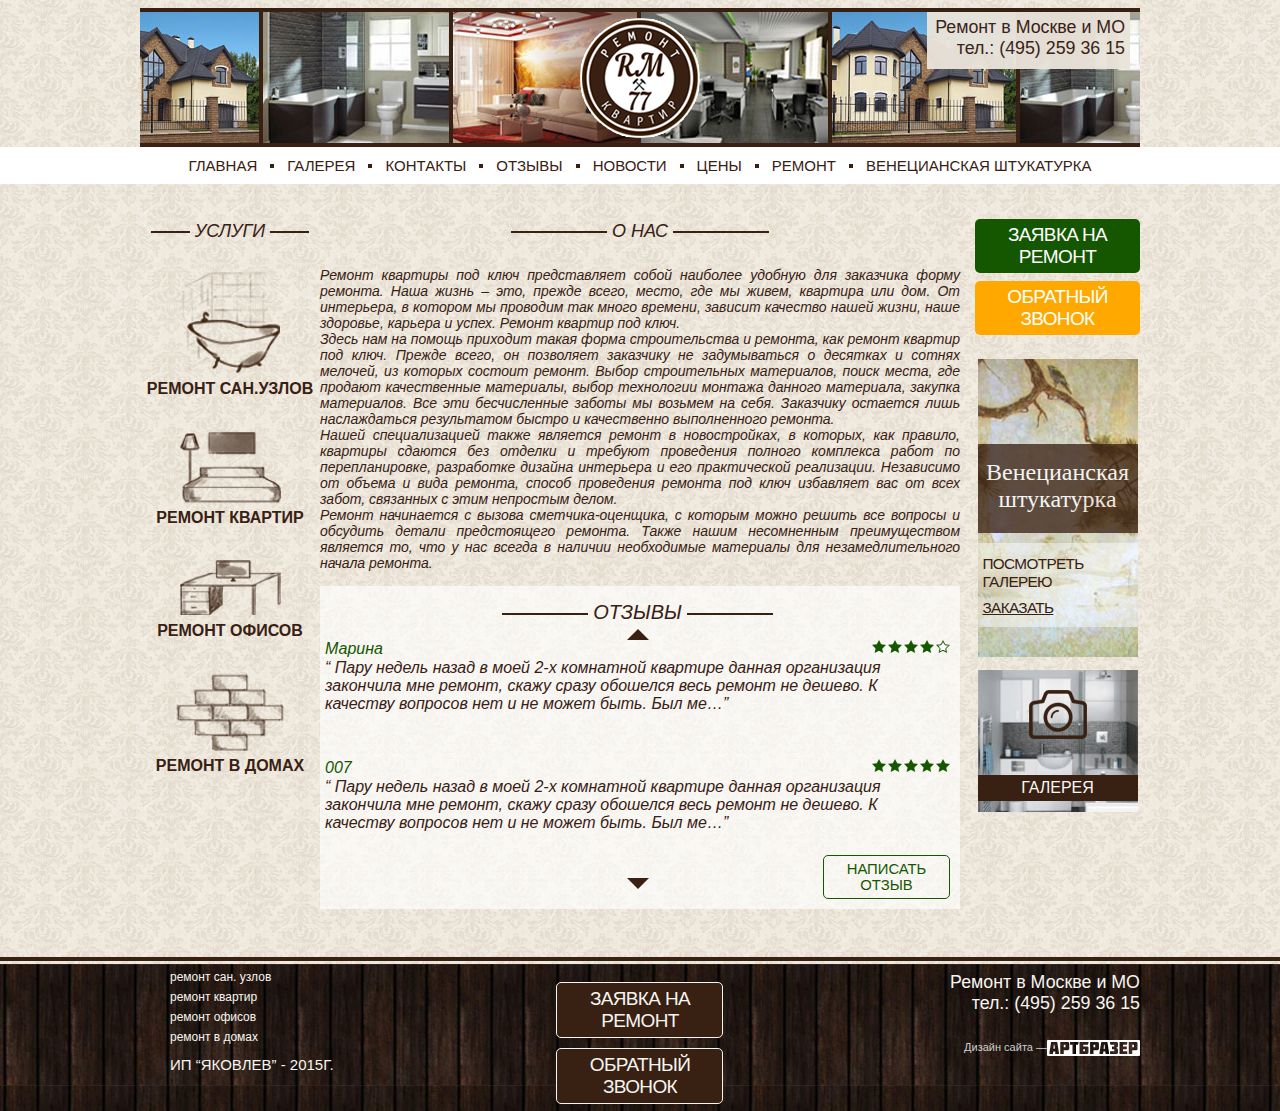
<file: html/index.html>
<!DOCTYPE html>
<html lang="ru">
	<head>
		<title>Ремонт квартир</title>
		<meta charset="utf-8">
		<meta name="viewport" content="width=device-width">
		<link href="../css/normalize.css" rel="stylesheet">
		<link href="../css/style.css" rel="stylesheet">        
	</head>
	
	<body>
<!--		<div class="layout-main">-->
			<header class="header">
				<div class="header__cap  clearfix">
					<div class="layout-center-wrapper">
						<a href="index.html" class="header__cap__logo"></a><!--логотип-->
						<div class="header__cap__contacts">
							<p>Ремонт в Москве и МО</p>
							<p>тел.: (495) 259 36 15</p>
						</div>
					</div><!--layout-center-wrapper-->
				</div><!--header__cap-->
				
					
				<nav class="top-menu">
					<div class="layout-center-wrapper">
						<ul>
							<li><a href="index.html">Главная</a></li>
							<li><a href="gallery.html">Галерея</a></li>
							<li><a href="contacts.html">Контакты</a></li>
							<li><a href="review.html">Отзывы</a></li>
							<li><a href="news.html">Новости</a></li>
							<li><a href="price.html">Цены</a></li>
							<li><a href="renovate.html">Ремонт</a></li>
							<li><a href="venice.html">Венецианская штукатурка</a></li>
						</ul>
					</div><!--layout-center-wrapper-->
				</nav>
				
			</header>
				
				
				
			<main class="layout-center-wrapper  clearfix  main-content">			
				<nav class="sidebar"><!--боковое меню-->
					<p class="sidebar__title">Услуги</p>
					<ul>
						<li class="sidebar__item"><a class="sidebar__item--bath" href="renovate.html#bath"><!--блок меню с картинкой и текстом-->
							<img src="../img/icon-bath.png" alt="Ремонт сан.узлов">
							<img class="sidebar__item--hover" src="../img/icon-bath_active.png" alt="Ремонт сан.узлов">
							<p>Ремонт сан.узлов</p>
						</a></li>
						
						<li class="sidebar__item"><a class="sidebar__item--bed" href="renovate.html#bed">
							<img src="../img/icon-bed.png" alt="Ремонт квартир">
							<img class="sidebar__item--hover" src="../img/icon-bed_active.png" alt="Ремонт квартир">
							<p>Ремонт квартир</p>
						</a></li>
						
						<li class="sidebar__item"><a class="sidebar__item--office" href="renovate.html#office">
							<img src="../img/icon-office.png" alt="Ремонт офисов">
							<img class="sidebar__item--hover" src="../img/icon-office_active.png" alt="Ремонт офисов">
							<p>Ремонт офисов</p>
						</a></li>
						
						<li class="sidebar__item"><a class="sidebar__item--house" href="renovate.html#house">
							<img src="../img/icon-house.png" alt="Ремонт в домах">
							<img class="sidebar__item--hover" src="../img/icon-house_active.png" alt="Ремонт в домах">
							<p>Ремонт в домах</p>
						</a></li>
					</ul>
				</nav><!--sidebar-->
				
				<div class="main main__index-page"><!--осн содержание страницы-->
					<div class="info"><!--информационный блок-->
						<p class="info__title">О нас</p>
						<!--<div class="layout-info">обертка блока с овервью-->
							<div class="info__text"><!--текстовый блок-->
								<p>Ремонт квартиры под ключ представляет собой наиболее удобную для заказчика форму ремонта. Наша жизнь – это, прежде всего, место, где мы живем, квартира или дом. От интерьера, в котором мы проводим так много времени, зависит качество нашей жизни, наше здоровье, карьера и успех. Ремонт квартир под ключ.</p>
								<p>Здесь нам на помощь приходит такая форма строительства и ремонта, как ремонт квартир под ключ. Прежде всего, он позволяет заказчику не задумываться о десятках и сотнях мелочей, из которых состоит ремонт. Выбор строительных материалов, поиск места, где продают качественные материалы, выбор технологии монтажа данного материала, закупка материалов. Все эти бесчисленные заботы мы возьмем на себя. Заказчику остается лишь наслаждаться результатом быстро и качественно выполненного ремонта.</p>
								<p>Нашей специализацией также является ремонт в новостройках, в которых, как правило, квартиры сдаются без отделки и требуют проведения полного комплекса работ по перепланировке, разработке дизайна интерьера и его практической реализации. Независимо от объема и вида ремонта, способ проведения ремонта под ключ избавляет вас от всех забот, связанных с этим непростым делом.</p>
								<p>Ремонт начинается с вызова сметчика-оценщика, с которым можно решить все вопросы и обсудить детали предстоящего ремонта. Также нашим несомненным преимуществом является то, что у нас всегда в наличии необходимые материалы для незамедлительного начала ремонта.</p>						
							</div><!--info__item-->
						<!--</div>layout-info-->
					</div><!--info-->
					
					<div class="feedback"><!--блок с отзывами-->
						<p class="feedback__title">Отзывы</p>
						<div class="feedback__items"><!--контейнер для отзывов-->
							<button class="feedback__control--up"></button><!--кнопка прокрутки вверх-->
							
							
							<div class="feedback__item"><!--блок с отдельным отзывом-->
								<cite class="feedback__item__author">Марина</cite>
								
								<div class="feedback__item__rating"><!--рейтинг-->
									<div class="feedback__item__rating-point  feedback__item__rating-point--on"></div>
									<div class="feedback__item__rating-point  feedback__item__rating-point--on"></div>
									<div class="feedback__item__rating-point  feedback__item__rating-point--on"></div>
									<div class="feedback__item__rating-point  feedback__item__rating-point--on"></div>
									<div class="feedback__item__rating-point"></div>
								</div><!--feedback__item__rating-->
								
								<blockquote class="feedback__item__text">“ Пару недель назад в моей 2-х комнатной квартире данная организация закончила мне ремонт, скажу сразу обошелся весь ремонт не дешево. К качеству вопросов нет и не может быть. Был ме…”</blockquote><!--отзыв-->
							</div><!--feedback__item-->
							
							<div class="feedback__item"><!--блок с отдельным отзывом-->
								<cite class="feedback__item__author">007</cite>
								
								<div class="feedback__item__rating"><!--рейтинг-->
									<div class="feedback__item__rating-point  feedback__item__rating-point--on"></div>
									<div class="feedback__item__rating-point  feedback__item__rating-point--on"></div>
									<div class="feedback__item__rating-point  feedback__item__rating-point--on"></div>
									<div class="feedback__item__rating-point  feedback__item__rating-point--on"></div>
									<div class="feedback__item__rating-point  feedback__item__rating-point--on"></div>
								</div><!--feedback__item__rating-->
								
								<blockquote class="feedback__item__text">“ Пару недель назад в моей 2-х комнатной квартире данная организация закончила мне ремонт, скажу сразу обошелся весь ремонт не дешево. К качеству вопросов нет и не может быть. Был ме…”</blockquote><!--отзыв-->
							</div><!--feedback__item-->
													
							
							<button class="feedback__control--down"></button><!--кнопка прокрутки вниз-->
							
							<a href="#" class="feedback__write">Написать отзыв</a>
						</div><!--feedback__items-->
					</div><!--feedback-->
				</div><!--main-->
				
				<aside class="show-room"><!--правый блок-->
				
					<!--кнопки-->
					<a href="#" class="show-room__request">Заявка на ремонт</a>
					<a href="#" class="show-room__callback">Обратный звонок</a>
					
					<!--новинки-->
					<div class="show-room__new">
						<a href="venice.html" class="show-room__new-text">Венецианская штукатурка</a><!--новое-->
						
						
						<div class="show-room__new-box"><!--ссылка на галерею и кнопка заказа-->
							<a href="gallery.html" class="show-room__new--gallery">Посмотреть галерею</a>
							<a href="#" class="show-room__new--order">Заказать</a>
						</div><!--show-room__new-box-->
					</div><!--show-room__new-->
					
					<a href="gallery.html" class="show-room__gallery">
						<p class="show-room__gallery--text">Галерея</p>
					</a>
				</aside><!--show-room-->
			</main><!--layout-center-wrapper  clearfix  main-part-->
			
			<footer class="footer  clearfix"><!--подвал-->
			
				<div class="layout-center-wrapper"><!--центровщик-->
					<div class="footer__column  footer__column--left">
						<nav class="footer__menu"><!--нижнее меню-->
							<ul>
								<li><a href="renovate.html#bath">Ремонт сан. узлов</a></li>
								<li><a href="renovate.html#bed">Ремонт квартир</a></li>
								<li><a href="renovate.html#office">Ремонт офисов</a></li>
								<li><a href="renovate.html#house">Ремонт в домах</a></li>
							</ul>
						</nav><!--footer__menu-->
						
						<p class="footer__signature">ИП “ЯКОВЛЕВ” - 2015г.</p><!--подпись-->
					</div><!--footer__column--left-->
					
					
					<div class="footer__column  footer__column--center"><!--кнопки-->
						<a href="#" class="footer__request">Заявка на ремонт</a>
						<a href="#" class="footer__callback">Обратный звонок</a>
					</div><!--footer__column--center-->
					
					
					<div class="footer__column  footer__column--right">
						<div class="footer__contacts"><!--контакты-->
							<p>Ремонт в Москве и МО</p>
							<p>тел.: (495) 259 36 15</p>
						</div>
						
						<p class="footer__copyright">Дизайн сайта —<a href="#" class="footer__copyright--logo"></a></p><!--копирайт-->
						
					</div><!--footer__column--right-->
				</div><!--layout-center-wrapper-->
			</footer><!--footer-->
<!--		</div>layout-main-->
		
            <!--форма обратного звонка-->
			<div class="shim">
                <form class="form  form--callback" action="#" method="post">
			        <button class="form__esc"></button><!--выход-->
			        <p class="form__title">Обратный звонок</p><!--заголовок-->
			        
			        <label class="form__label"><!--ввод имени-->
			            Имя* <span class="form__label--hint">(как к вам обращаться)</span><!--лейбл-->
			            <input class="form__field" type="text" name="name" required>
			        </label><!--form__label-->
			        
			        <label class="form__label"><!--ввод телефона-->
			            Телефон* <span class="form__label--hint">(в формате 89268524596)</span><!--лейбл-->
			            <input class="form__field" type="tel" name="tel" required>
			        </label><!--form__label-->
			        
			        <input class="form__send" type="submit" value="Отправить"><!--отправка-->
			    </form><!--form-->
			 </div>
			
			<!--форма заявки-->
			<div class="shim">
                <form class="form  form--order_fixed" action="#" method="post">
			        <button class="form__esc"></button><!--выход-->
			        <p class="form__title">Заявка на ремонт</p>
			                
			        <label class="form__label"><!--ввод имени-->
			            Имя* <span class="form__label--hint">(как к вам обращаться)</span><!--лейбл-->
			            <input class="form__field" type="text" name="name" required>
			        </label><!--form__label-->
			        
			        <label class="form__label"><!--ввод телефона-->
			            Телефон* <span class="form__label--hint">(в формате 89268524596)</span><!--лейбл-->
			            <input class="form__field" type="tel" name="tel" required>
			        </label><!--form__label-->
			    
			        <label class="form__label"><!--ввод почты-->
			            E-mail<!--лейбл-->
			            <input class="form__field" type="email" name="email" required>
			        </label><!--form__label-->
			    
			        <label class="form__label"><!--описание ремонта-->
			            Тип ремонта<!--лейбл-->
			            <textarea class="form__field  form__field--area" name="type"></textarea>
			        </label><!--form__label-->
			    
			        <input class="form__send" type="submit" value="Отправить"><!--отправка-->
			    </form><!--form-->
			 </div>
		
		<!--форма отзыва-->
			<div class="shim">
                <form class="form  form--review" action="#" method="post">
			        <button class="form__esc"></button><!--выход-->
			        <p class="form__title">Отзыв</p>
			            
			        <div class="form__rating">				
			            <input type="radio" value="1" id="r1" name="rating">
			            <input type="radio" value="2" id="r2" name="rating">
			            <input type="radio" value="3" id="r3" name="rating">
			            <input type="radio" value="4" id="r4" name="rating" checked>
			            <input type="radio" value="5" id="r5" name="rating">
			            
			            <div class="form__rating-controls">
			                <label for="r1"></label>
			                <label for="r2"></label>
			                <label for="r3"></label>
			                <label for="r4"></label>
			                <label for="r5"></label>
			            </div>
			        </div>
			                
			        <label class="form__label"><!--ввод имени-->
			            Имя<!--лейбл-->
			            <input class="form__field" type="text" name="name" required>
			        </label><!--form__label-->
			        
			        <label class="form__label"><!--отзыв-->
			            Содержание<!--лейбл-->
			            <textarea class="form__field  form__field--area" name="type"></textarea>
			        </label><!--form__label-->
			    
			        <input class="form__send" type="submit" value="Отправить"><!--отправка-->
			    </form><!--form-->
			 </div>
		
		
		<script src="../js/js.js"></script>
	</body>
</html>
</file>
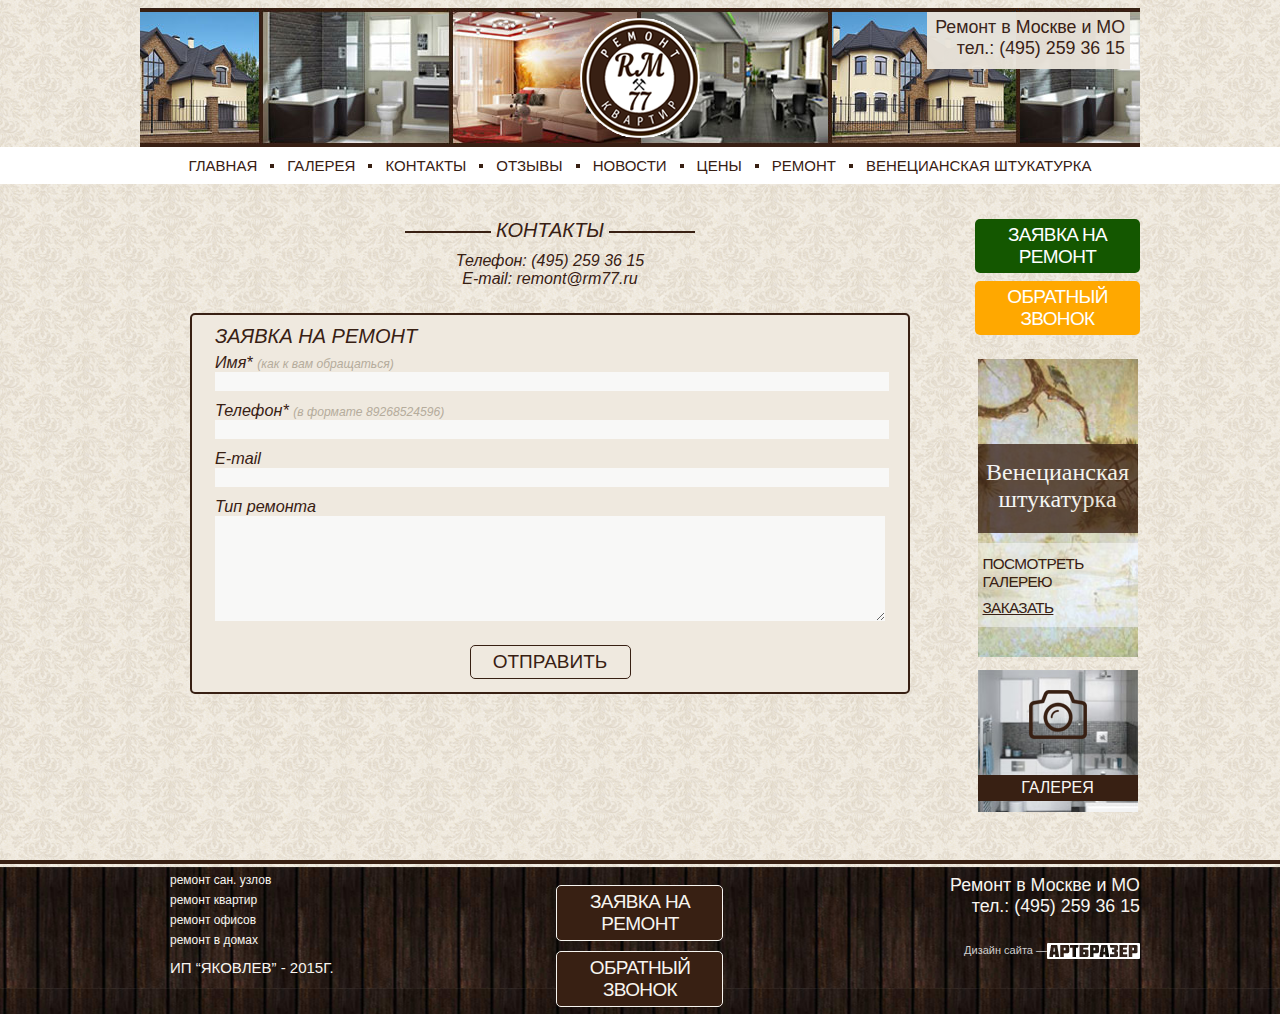
<file: html/contacts.html>
<!DOCTYPE html>
<html lang="ru">
	<head>
		<title>Ремонт квартир</title>
		<meta charset="utf-8">
		<meta name="viewport" content="width=device-width">
		<link href="../css/normalize.css" rel="stylesheet">
		<link href="../css/style.css" rel="stylesheet">        
	</head>
	
	<body>
			<header class="header">
				<div class="header__cap  clearfix">
					<div class="layout-center-wrapper">
						<a href="index.html" class="header__cap__logo"></a><!--логотип-->
						<div class="header__cap__contacts">
							<p>Ремонт в Москве и МО</p>
							<p>тел.: (495) 259 36 15</p>
						</div>
					</div><!--layout-center-wrapper-->
				</div><!--header__cap-->
				
					
				<nav class="top-menu">
					<div class="layout-center-wrapper">
						<ul>
							<li><a href="index.html">Главная</a></li>
							<li><a href="gallery.html">Галерея</a></li>
							<li><a href="contacts.html">Контакты</a></li>
							<li><a href="review.html">Отзывы</a></li>
							<li><a href="news.html">Новости</a></li>
							<li><a href="price.html">Цены</a></li>
							<li><a href="renovate.html">Ремонт</a></li>
							<li><a href="venice.html">Венецианская штукатурка</a></li>
						</ul>
					</div><!--layout-center-wrapper-->
				</nav>
				
			</header>
				
				
				
			<main class="layout-center-wrapper  clearfix  main-content">			
							
				<div class="main"><!--осн содержание страницы-->
				
					<div class="contacts">
						<p class="contacts__title">Контакты</p>
						<div class="contacts__box">
							<p class="contacts__tel">Телефон: (495) 259 36 15</p>
							<p class="contacts__email">E-mail: remont@rm77.ru</p>
						</div>
					</div><!--contacts-->
					
					<!--форма заявки привязанная-->
					<form class="form  form--order_static" action="#" method="post">
						<p class="form__title">Заявка на ремонт</p>
						
						<label class="form__label"><!--ввод имени-->
					Имя* <span class="form__label--hint">(как к вам обращаться)</span><!--лейбл-->
							<input class="form__field" type="text" name="name" required>
						</label><!--order-form__label-->
				
						<label class="form__label"><!--ввод телефона-->
							Телефон* <span class="form__label--hint">(в формате 89268524596)</span><!--лейбл-->
							<input class="form__field" type="tel" name="tel" required>
						</label><!--order-form__label-->
			
						<label class="form__label"><!--ввод почты-->
							E-mail<!--лейбл-->
							<input class="form__field" type="email" name="email" required>
						</label><!--order-form__label-->
			
						<label class="form__label"><!--описание ремонта-->
							Тип ремонта<!--лейбл-->
							<textarea class="form__field  form__field--area" name="type"></textarea>
						</label><!--order-form__label-->
			
						<input class="form__send" type="submit" value="Отправить"><!--отправка-->
				
					</form><!--order-form-->
					
				</div><!--main-->
				
				<aside class="show-room"><!--правый блок-->
				
					<!--кнопки-->
					<a href="#" class="show-room__request">Заявка на ремонт</a>
					<a href="#" class="show-room__callback">Обратный звонок</a>
					
					<!--новинки-->
					<div class="show-room__new">
						<a href="venice.html" class="show-room__new-text">Венецианская штукатурка</a><!--новое-->
						
						
						<div class="show-room__new-box"><!--ссылка на галерею и кнопка заказа-->
							<a href="gallery.html" class="show-room__new--gallery">Посмотреть галерею</a>
							<a href="#" class="show-room__new--order">Заказать</a>
						</div><!--show-room__new-box-->
					</div><!--show-room__new-->
					
					<a href="gallery.html" class="show-room__gallery">
						<p class="show-room__gallery--text">Галерея</p>
					</a>
				</aside><!--show-room-->
			</main><!--layout-center-wrapper  clearfix  main-part-->
			
			<footer class="footer  clearfix"><!--подвал-->
			
				<div class="layout-center-wrapper"><!--центровщик-->
					<div class="footer__column  footer__column--left">
						<nav class="footer__menu"><!--нижнее меню-->
							<ul>
								<li><a href="renovate.html#bath">Ремонт сан. узлов</a></li>
								<li><a href="renovate.html#bed">Ремонт квартир</a></li>
								<li><a href="renovate.html#office">Ремонт офисов</a></li>
								<li><a href="renovate.html#house">Ремонт в домах</a></li>
							</ul>
						</nav><!--footer__menu-->
						
						<p class="footer__signature">ИП “ЯКОВЛЕВ” - 2015г.</p><!--подпись-->
					</div><!--footer__column--left-->
					
					
					<div class="footer__column  footer__column--center"><!--кнопки-->
						<a href="#" class="footer__request">Заявка на ремонт</a>
						<a href="#" class="footer__callback">Обратный звонок</a>
					</div><!--footer__column--center-->
					
					
					<div class="footer__column  footer__column--right">
						<div class="footer__contacts"><!--контакты-->
							<p>Ремонт в Москве и МО</p>
							<p>тел.: (495) 259 36 15</p>
						</div>
						
						<p class="footer__copyright">Дизайн сайта —<a href="#" class="footer__copyright--logo"></a></p><!--копирайт-->
						
					</div><!--footer__column--right-->
				</div><!--layout-center-wrapper-->
			</footer><!--footer-->
		
		
		<script src="../js/js.js"></script>
	</body>
</html>
</file>
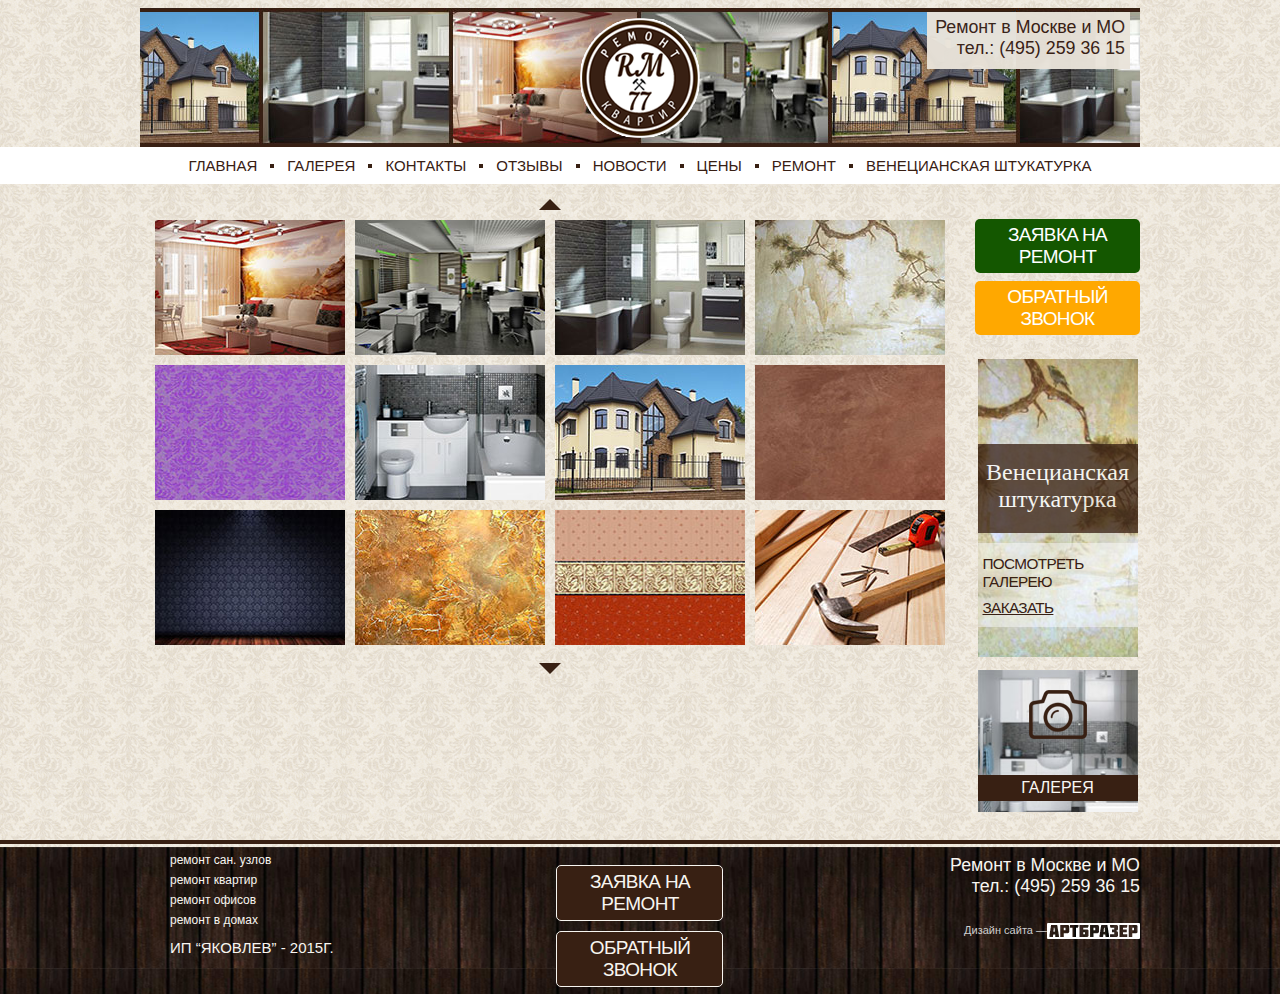
<file: html/gallery.html>
<!DOCTYPE html>
<html lang="ru">
	<head>
		<title>Ремонт квартир</title>
		<meta charset="utf-8">
		<meta name="viewport" content="width=device-width">
		<link href="../css/normalize.css" rel="stylesheet">
		<link href="../css/style.css" rel="stylesheet">        
	</head>
	
	<body>
			<header class="header">
				<div class="header__cap  clearfix">
					<div class="layout-center-wrapper">
						<a href="index.html" class="header__cap__logo"></a><!--логотип-->
						<div class="header__cap__contacts">
							<p>Ремонт в Москве и МО</p>
							<p>тел.: (495) 259 36 15</p>
						</div>
					</div><!--layout-center-wrapper-->
				</div><!--header__cap-->
				
					
				<nav class="top-menu">
					<div class="layout-center-wrapper">
						<ul>
							<li><a href="index.html">Главная</a></li>
							<li><a href="gallery.html">Галерея</a></li>
							<li><a href="contacts.html">Контакты</a></li>
							<li><a href="review.html">Отзывы</a></li>
							<li><a href="news.html">Новости</a></li>
							<li><a href="price.html">Цены</a></li>
							<li><a href="renovate.html">Ремонт</a></li>
							<li><a href="venice.html">Венецианская штукатурка</a></li>
						</ul>
					</div><!--layout-center-wrapper-->
				</nav>
				
			</header>
				
				
		
			<main class="layout-center-wrapper  clearfix  main-content--gallery">			
				
				<div class="main">
					<div class="gallery">
                        <button class="gallery__control--up"></button><!--кнопка прокрутки вверх-->
                            <div class="gallery__box  clearfix"><!--осн содержание страницы-->
                                <img src="../img/gallery/img-1.jpg" alt="">
                                <img src="../img/gallery/img-2.jpg" alt="">
                                <img src="../img/gallery/img-3.jpg" alt="">
                                <img src="../img/gallery/img-4.jpg" alt="">
                                <img src="../img/gallery/img-5.jpg" alt="">
                                <img src="../img/gallery/img-6.jpg" alt="">
                                <img src="../img/gallery/img-7.jpg" alt="">
                                <img src="../img/gallery/img-8.jpg" alt="">
                                <img src="../img/gallery/img-9.jpg" alt="">
                                <img src="../img/gallery/img-10.jpg" alt="">
                                <img src="../img/gallery/img-11.jpg" alt="">
                                <img src="../img/gallery/img-12.jpg" alt="">
                            </div>
                            <button class="gallery__control--down"></button><!--кнопка прокрутки вниз-->
					    </div>
				</div><!--main-->
				
				<aside class="show-room"><!--правый блок-->
				
					<!--кнопки-->
					<a href="#" class="show-room__request">Заявка на ремонт</a>
					<a href="#" class="show-room__callback">Обратный звонок</a>
					
					<!--новинки-->
					<div class="show-room__new">
						<a href="venice.html" class="show-room__new-text">Венецианская штукатурка</a><!--новое-->
						
						
						<div class="show-room__new-box"><!--ссылка на галерею и кнопка заказа-->
							<a href="gallery.html" class="show-room__new--gallery">Посмотреть галерею</a>
							<a href="#" class="show-room__new--order">Заказать</a>
						</div><!--show-room__new-box-->
					</div><!--show-room__new-->
					
					<a href="gallery.html" class="show-room__gallery">
						<p class="show-room__gallery--text">Галерея</p>
					</a>
				</aside><!--show-room-->
			</main><!--layout-center-wrapper  clearfix  main-part-->
			
			<footer class="footer  clearfix"><!--подвал-->
			
				<div class="layout-center-wrapper"><!--центровщик-->
					<div class="footer__column  footer__column--left">
						<nav class="footer__menu"><!--нижнее меню-->
							<ul>
								<li><a href="renovate.html#bath">Ремонт сан. узлов</a></li>
								<li><a href="renovate.html#bed">Ремонт квартир</a></li>
								<li><a href="renovate.html#office">Ремонт офисов</a></li>
								<li><a href="renovate.html#house">Ремонт в домах</a></li>
							</ul>
						</nav><!--footer__menu-->
						
						<p class="footer__signature">ИП “ЯКОВЛЕВ” - 2015г.</p><!--подпись-->
					</div><!--footer__column--left-->
					
					
					<div class="footer__column  footer__column--center"><!--кнопки-->
						<a href="#" class="footer__request">Заявка на ремонт</a>
						<a href="#" class="footer__callback">Обратный звонок</a>
					</div><!--footer__column--center-->
					
					
					<div class="footer__column  footer__column--right">
						<div class="footer__contacts"><!--контакты-->
							<p>Ремонт в Москве и МО</p>
							<p>тел.: (495) 259 36 15</p>
						</div>
						
						<p class="footer__copyright">Дизайн сайта —<a href="#" class="footer__copyright--logo"></a></p><!--копирайт-->
						
					</div><!--footer__column--right-->
				</div><!--layout-center-wrapper-->
			</footer><!--footer-->
		
		
	
		<script src="../js/js.js"></script>
	</body>
</html>
</file>
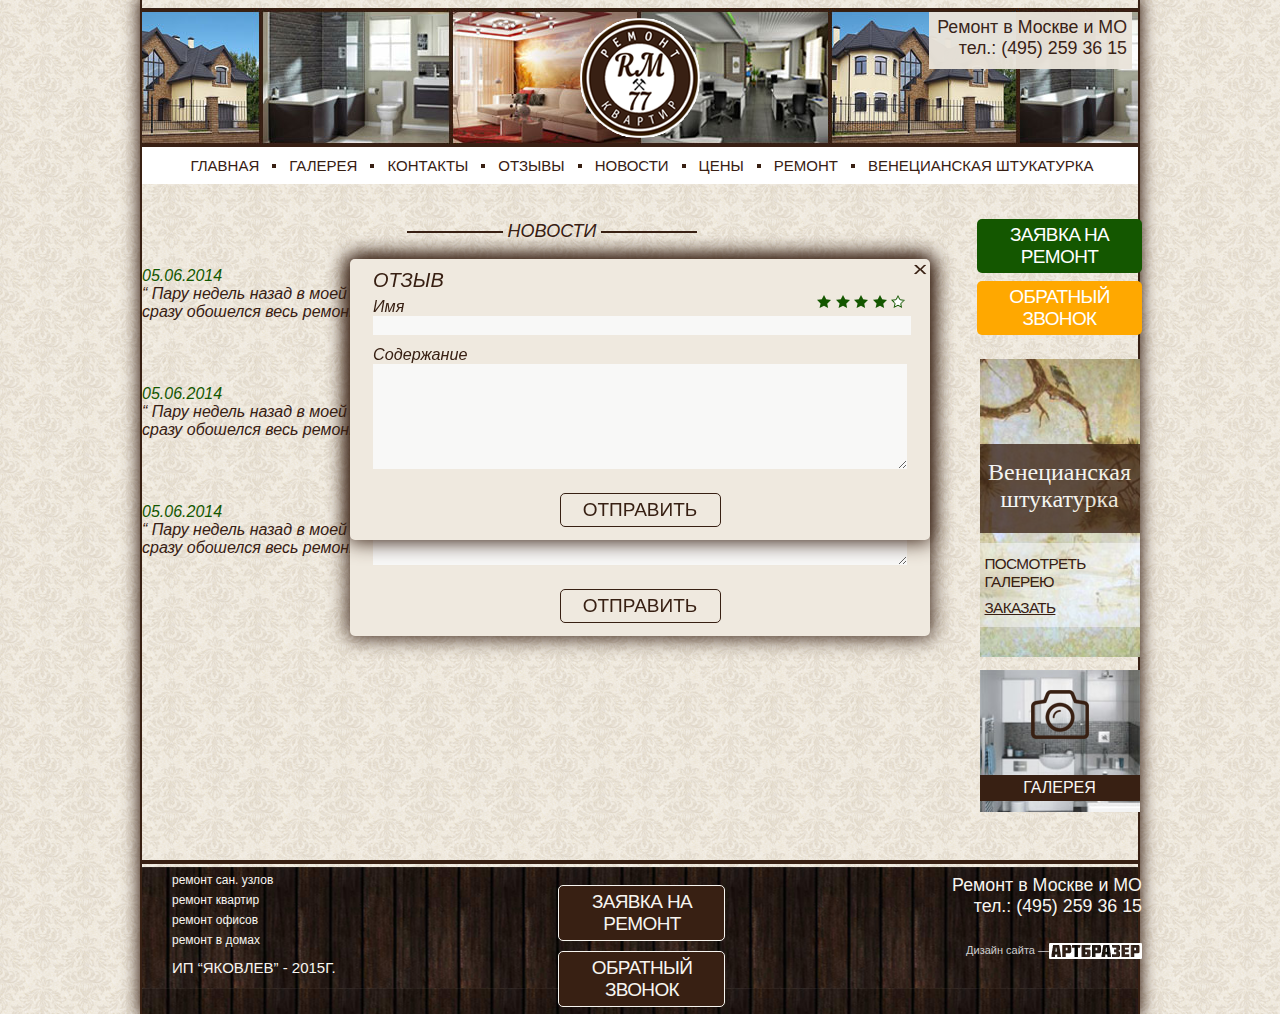
<file: html/news.html>
<!DOCTYPE html>
<html lang="ru">
	<head>
		<title>Ремонт квартир</title>
		<meta charset="utf-8">
		<meta name="viewport" content="width=device-width">
		<link href="../css/normalize.css" rel="stylesheet">
		<link href="../css/style.css" rel="stylesheet">        
	</head>
	
	<body>
		<div class="layout-main">
			<header class="header">
				<div class="header__cap  clearfix">
					<div class="layout-center-wrapper">
						<a href="index.html" class="header__cap__logo"></a><!--логотип-->
						<div class="header__cap__contacts">
							<p>Ремонт в Москве и МО</p>
							<p>тел.: (495) 259 36 15</p>
						</div>
					</div><!--layout-center-wrapper-->
				</div><!--header__cap-->
				
					
				<nav class="top-menu">
					<div class="layout-center-wrapper">
						<ul>
							<li><a href="index.html">Главная</a></li>
							<li><a href="gallery.html">Галерея</a></li>
							<li><a href="contacts.html">Контакты</a></li>
							<li><a href="review.html">Отзывы</a></li>
							<li><a href="news.html">Новости</a></li>
							<li><a href="price.html">Цены</a></li>
							<li><a href="renovate.html">Ремонт</a></li>
							<li><a href="venice.html">Венецианская штукатурка</a></li>
						</ul>
					</div><!--layout-center-wrapper-->
				</nav>
				
			</header>
				
				
				
			<main class="layout-center-wrapper  clearfix  main-content">			
							
				<div class="main"><!--осн содержание страницы-->
					<div class="info"><!--информационный блок-->
						<p class="info__title">Новости</p>
						<!--<div class="layout-info">обертка блока с овервью-->
							<div class="info--news__item"><!--блок с новостью-->
								<cite class="info--news__item-date">05.06.2014</cite>
								
								<p class="feedback__item__text">“ Пару недель назад в моей 2-х комнатной квартире данная организация закончила мне ремонт, скажу сразу обошелся весь ремонт не дешево. К качеству вопросов нет и не может быть. Был ме…”</p><!--новость-->
							</div><!--info--news__item-->
							
							<div class="info--news__item"><!--блок с новостью-->
								<cite class="info--news__item-date">05.06.2014</cite>
								
								<p class="feedback__item__text">“ Пару недель назад в моей 2-х комнатной квартире данная организация закончила мне ремонт, скажу сразу обошелся весь ремонт не дешево. К качеству вопросов нет и не может быть. Был ме…”</p><!--новость-->
							</div><!--info--news__item-->
							
							<div class="info--news__item"><!--блок с новостью-->
								<cite class="info--news__item-date">05.06.2014</cite>
								
								<p class="feedback__item__text">“ Пару недель назад в моей 2-х комнатной квартире данная организация закончила мне ремонт, скажу сразу обошелся весь ремонт не дешево. К качеству вопросов нет и не может быть. Был ме…”</p><!--новость-->
							</div><!--info--news__item-->
						<!--</div>layout-info-->
					</div><!--info-->
				</div><!--main-->
				
				<aside class="show-room"><!--правый блок-->
				
					<!--кнопки-->
					<a href="#" class="show-room__request">Заявка на ремонт</a>
					<a href="#" class="show-room__callback">Обратный звонок</a>
					
					<!--новинки-->
					<div class="show-room__new">
						<a href="venice.html" class="show-room__new-text">Венецианская штукатурка</a><!--новое-->
						
						
						<div class="show-room__new-box"><!--ссылка на галерею и кнопка заказа-->
							<a href="gallery.html" class="show-room__new--gallery">Посмотреть галерею</a>
							<a href="#" class="show-room__new--order">Заказать</a>
						</div><!--show-room__new-box-->
					</div><!--show-room__new-->
					
					<a href="gallery.html" class="show-room__gallery">
						<p class="show-room__gallery--text">Галерея</p>
					</a>
				</aside><!--show-room-->
			</main><!--layout-center-wrapper  clearfix  main-part-->
			
			<footer class="footer  clearfix"><!--подвал-->
			
				<div class="layout-center-wrapper"><!--центровщик-->
					<div class="footer__column  footer__column--left">
						<nav class="footer__menu"><!--нижнее меню-->
							<ul>
								<li><a href="renovate.html#bath">Ремонт сан. узлов</a></li>
								<li><a href="renovate.html#bed">Ремонт квартир</a></li>
								<li><a href="renovate.html#office">Ремонт офисов</a></li>
								<li><a href="renovate.html#house">Ремонт в домах</a></li>
							</ul>
						</nav><!--footer__menu-->
						
						<p class="footer__signature">ИП “ЯКОВЛЕВ” - 2015г.</p><!--подпись-->
					</div><!--footer__column--left-->
					
					
					<div class="footer__column  footer__column--center"><!--кнопки-->
						<a href="#" class="footer__request">Заявка на ремонт</a>
						<a href="#" class="footer__callback">Обратный звонок</a>
					</div><!--footer__column--center-->
					
					
					<div class="footer__column  footer__column--right">
						<div class="footer__contacts"><!--контакты-->
							<p>Ремонт в Москве и МО</p>
							<p>тел.: (495) 259 36 15</p>
						</div>
						
						<p class="footer__copyright">Дизайн сайта —<a href="#" class="footer__copyright--logo"></a></p><!--копирайт-->
						
					</div><!--footer__column--right-->
				</div><!--layout-center-wrapper-->
			</footer><!--footer-->
		</div>
			
			<!--форма обратного звонка-->
			<form class="form  form--callback" action="#" method="post">
				<button class="form__esc"></button><!--выход-->
				<p class="form__title">Обратный звонок</p><!--заголовок-->
				
				<label class="form__label"><!--ввод имени-->
					Имя* <span class="form__label--hint">(как к вам обращаться)</span><!--лейбл-->
					<input class="form__field" type="text" name="name" required>
				</label><!--form__label-->
				
				<label class="form__label"><!--ввод телефона-->
					Телефон* <span class="form__label--hint">(в формате 89268524596)</span><!--лейбл-->
					<input class="form__field" type="tel" name="tel" required>
				</label><!--form__label-->
				
				<input class="form__send" type="submit" value="Отправить"><!--отправка-->
			</form><!--form-->
			
			<!--форма заявки-->
			<form class="form  form--order_fixed" action="#" method="post">
				<button class="form__esc"></button><!--выход-->
				<p class="form__title">Заявка на ремонт</p>
						
				<label class="form__label"><!--ввод имени-->
					Имя* <span class="form__label--hint">(как к вам обращаться)</span><!--лейбл-->
					<input class="form__field" type="text" name="name" required>
				</label><!--form__label-->
				
				<label class="form__label"><!--ввод телефона-->
					Телефон* <span class="form__label--hint">(в формате 89268524596)</span><!--лейбл-->
					<input class="form__field" type="tel" name="tel" required>
				</label><!--form__label-->
			
				<label class="form__label"><!--ввод почты-->
					E-mail<!--лейбл-->
					<input class="form__field" type="email" name="email" required>
				</label><!--form__label-->
			
				<label class="form__label"><!--описание ремонта-->
					Тип ремонта<!--лейбл-->
					<textarea class="form__field  form__field--area" name="type"></textarea>
				</label><!--form__label-->
			
				<input class="form__send" type="submit" value="Отправить"><!--отправка-->
			</form><!--form-->
			
			
					<!--форма отзыва-->
			<form class="form  form--review" action="#" method="post">
				<button class="form__esc"></button><!--выход-->
				<p class="form__title">Отзыв</p>
					
				<div class="form__rating">				
					<input type="radio" value="1" id="r1" name="rating">
					<input type="radio" value="2" id="r2" name="rating">
					<input type="radio" value="3" id="r3" name="rating">
					<input type="radio" value="4" id="r4" name="rating" checked>
					<input type="radio" value="5" id="r5" name="rating">
					
					<div class="form__rating-controls">
						<label for="r1"></label>
						<label for="r2"></label>
						<label for="r3"></label>
						<label for="r4"></label>
						<label for="r5"></label>
					</div>
				</div>
						
				<label class="form__label"><!--ввод имени-->
					Имя<!--лейбл-->
					<input class="form__field" type="text" name="name" required>
				</label><!--form__label-->
				
				<label class="form__label"><!--отзыв-->
					Содержание<!--лейбл-->
					<textarea class="form__field  form__field--area" name="type"></textarea>
				</label><!--form__label-->
			
				<input class="form__send" type="submit" value="Отправить"><!--отправка-->
			</form><!--form-->
		
		<script src="../js/js.js"></script>
	</body>
</html>
</file>
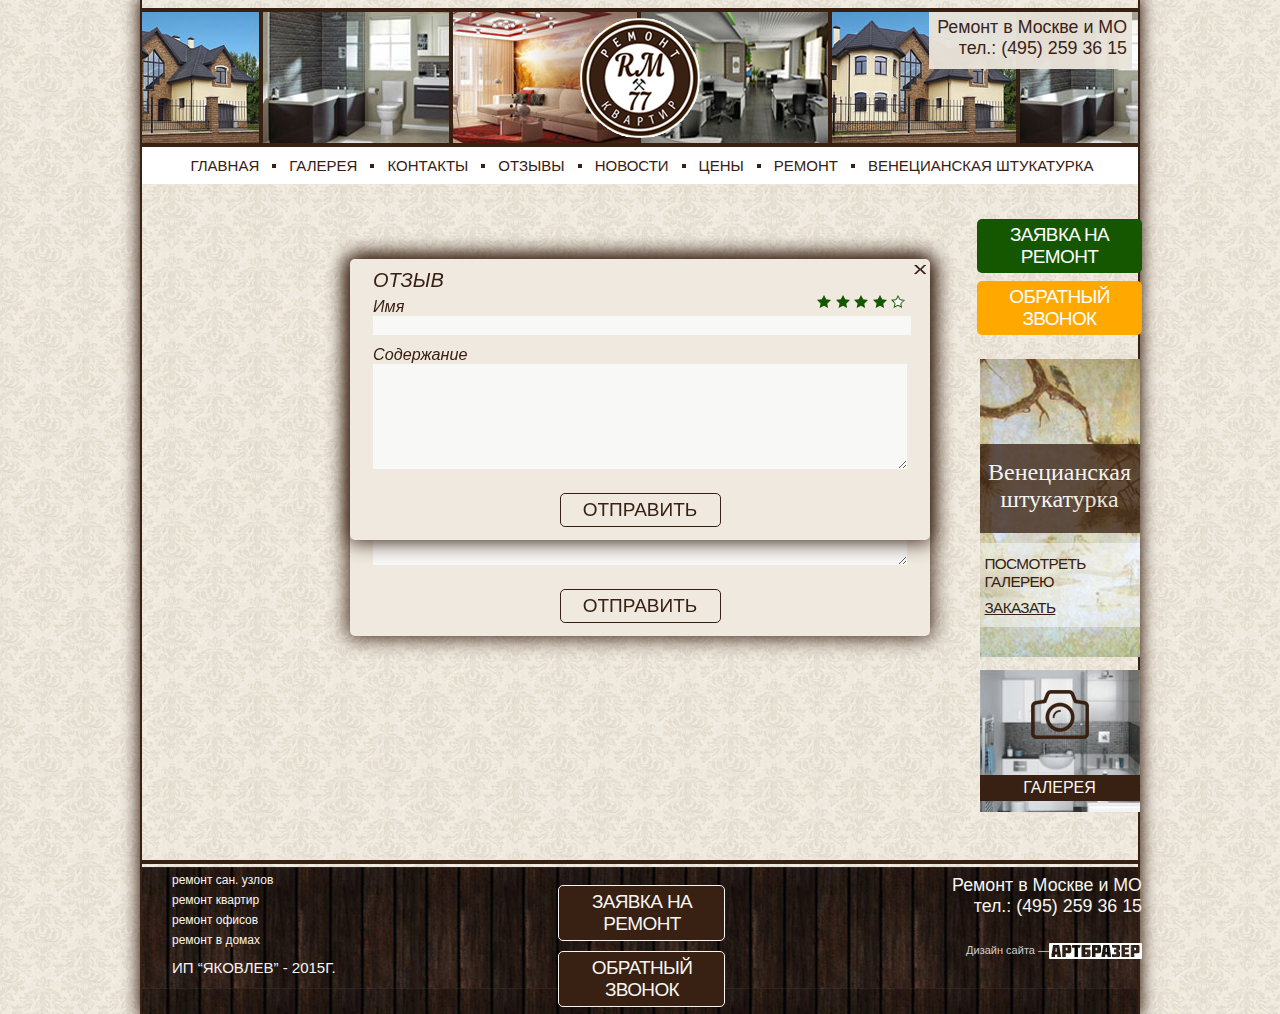
<file: html/pattern.html>
<!DOCTYPE html>
<html lang="ru">
	<head>
		<title>Ремонт квартир</title>
		<meta charset="utf-8">
		<meta name="viewport" content="width=device-width">
		<link href="../css/normalize.css" rel="stylesheet">
		<link href="../css/style.css" rel="stylesheet">        
	</head>
	
    <body>
		<div class="layout-main">
			<header class="header">
				<div class="header__cap  clearfix">
					<div class="layout-center-wrapper">
						<a href="index.html" class="header__cap__logo"></a><!--логотип-->
						<div class="header__cap__contacts">
							<p>Ремонт в Москве и МО</p>
							<p>тел.: (495) 259 36 15</p>
						</div>
					</div><!--layout-center-wrapper-->
				</div><!--header__cap-->
				
					
				<nav class="top-menu">
					<div class="layout-center-wrapper">
						<ul>
							<li><a href="index.html">Главная</a></li>
							<li><a href="gallery.html">Галерея</a></li>
							<li><a href="contacts.html">Контакты</a></li>
							<li><a href="review.html">Отзывы</a></li>
							<li><a href="news.html">Новости</a></li>
							<li><a href="price.html">Цены</a></li>
							<li><a href="renovate.html">Ремонт</a></li>
							<li><a href="venice.html">Венецианская штукатурка</a></li>
						</ul>
					</div><!--layout-center-wrapper-->
				</nav>
				
			</header>
				
				
				
			<main class="layout-center-wrapper  clearfix  main-content">			
							
				<div class="main"><!--осн содержание страницы-->
					
				</div><!--main-->
				
				<aside class="show-room"><!--правый блок-->
				
					<!--кнопки-->
					<a href="#" class="show-room__request">Заявка на ремонт</a>
					<a href="#" class="show-room__callback">Обратный звонок</a>
					
					<!--новинки-->
					<div class="show-room__new">
						<a href="venice.html" class="show-room__new-text">Венецианская штукатурка</a><!--новое-->
						
						
						<div class="show-room__new-box"><!--ссылка на галерею и кнопка заказа-->
							<a href="gallery.html" class="show-room__new--gallery">Посмотреть галерею</a>
							<a href="#" class="show-room__new--order">Заказать</a>
						</div><!--show-room__new-box-->
					</div><!--show-room__new-->
					
					<a href="gallery.html" class="show-room__gallery">
						<p class="show-room__gallery--text">Галерея</p>
					</a>
				</aside><!--show-room-->
			</main><!--layout-center-wrapper  clearfix  main-part-->
			
			<footer class="footer  clearfix"><!--подвал-->
			
				<div class="layout-center-wrapper"><!--центровщик-->
					<div class="footer__column  footer__column--left">
						<nav class="footer__menu"><!--нижнее меню-->
							<ul>
								<li><a href="renovate.html#bath">Ремонт сан. узлов</a></li>
								<li><a href="renovate.html#bed">Ремонт квартир</a></li>
								<li><a href="renovate.html#office">Ремонт офисов</a></li>
								<li><a href="renovate.html#house">Ремонт в домах</a></li>
							</ul>
						</nav><!--footer__menu-->
						
						<p class="footer__signature">ИП “ЯКОВЛЕВ” - 2015г.</p><!--подпись-->
					</div><!--footer__column--left-->
					
					
					<div class="footer__column  footer__column--center"><!--кнопки-->
						<a href="#" class="footer__request">Заявка на ремонт</a>
						<a href="#" class="footer__callback">Обратный звонок</a>
					</div><!--footer__column--center-->
					
					
					<div class="footer__column  footer__column--right">
						<div class="footer__contacts"><!--контакты-->
							<p>Ремонт в Москве и МО</p>
							<p>тел.: (495) 259 36 15</p>
						</div>
						
						<p class="footer__copyright">Дизайн сайта —<a href="#" class="footer__copyright--logo"></a></p><!--копирайт-->
						
					</div><!--footer__column--right-->
				</div><!--layout-center-wrapper-->
			</footer><!--footer-->
		</div>
			
			<!--форма обратного звонка-->
			<form class="form  form--callback" action="#" method="post">
				<button class="form__esc"></button><!--выход-->
				<p class="form__title">Обратный звонок</p><!--заголовок-->
				
				<label class="form__label"><!--ввод имени-->
					Имя* <span class="form__label--hint">(как к вам обращаться)</span><!--лейбл-->
					<input class="form__field" type="text" name="name" required>
				</label><!--form__label-->
				
				<label class="form__label"><!--ввод телефона-->
					Телефон* <span class="form__label--hint">(в формате 89268524596)</span><!--лейбл-->
					<input class="form__field" type="tel" name="tel" required>
				</label><!--form__label-->
				
				<input class="form__send" type="submit" value="Отправить"><!--отправка-->
			</form><!--form-->
			
			<!--форма заявки-->
			<form class="form  form--order_fixed" action="#" method="post">
				<button class="form__esc"></button><!--выход-->
				<p class="form__title">Заявка на ремонт</p>
						
				<label class="form__label"><!--ввод имени-->
					Имя* <span class="form__label--hint">(как к вам обращаться)</span><!--лейбл-->
					<input class="form__field" type="text" name="name" required>
				</label><!--form__label-->
				
				<label class="form__label"><!--ввод телефона-->
					Телефон* <span class="form__label--hint">(в формате 89268524596)</span><!--лейбл-->
					<input class="form__field" type="tel" name="tel" required>
				</label><!--form__label-->
			
				<label class="form__label"><!--ввод почты-->
					E-mail<!--лейбл-->
					<input class="form__field" type="email" name="email" required>
				</label><!--form__label-->
			
				<label class="form__label"><!--описание ремонта-->
					Тип ремонта<!--лейбл-->
					<textarea class="form__field  form__field--area" name="type"></textarea>
				</label><!--form__label-->
			
				<input class="form__send" type="submit" value="Отправить"><!--отправка-->
			</form><!--form-->
			
			
					<!--форма отзыва-->
			<form class="form  form--review" action="#" method="post">
				<button class="form__esc"></button><!--выход-->
				<p class="form__title">Отзыв</p>
					
				<div class="form__rating">				
					<input type="radio" value="1" id="r1" name="rating">
					<input type="radio" value="2" id="r2" name="rating">
					<input type="radio" value="3" id="r3" name="rating">
					<input type="radio" value="4" id="r4" name="rating" checked>
					<input type="radio" value="5" id="r5" name="rating">
					
					<div class="form__rating-controls">
						<label for="r1"></label>
						<label for="r2"></label>
						<label for="r3"></label>
						<label for="r4"></label>
						<label for="r5"></label>
					</div>
				</div>
						
				<label class="form__label"><!--ввод имени-->
					Имя<!--лейбл-->
					<input class="form__field" type="text" name="name" required>
				</label><!--form__label-->
				
				<label class="form__label"><!--отзыв-->
					Содержание<!--лейбл-->
					<textarea class="form__field  form__field--area" name="type"></textarea>
				</label><!--form__label-->
			
				<input class="form__send" type="submit" value="Отправить"><!--отправка-->
			</form><!--form-->
		
		<script src="../js/js.js"></script>
	</body>
</html>
</file>
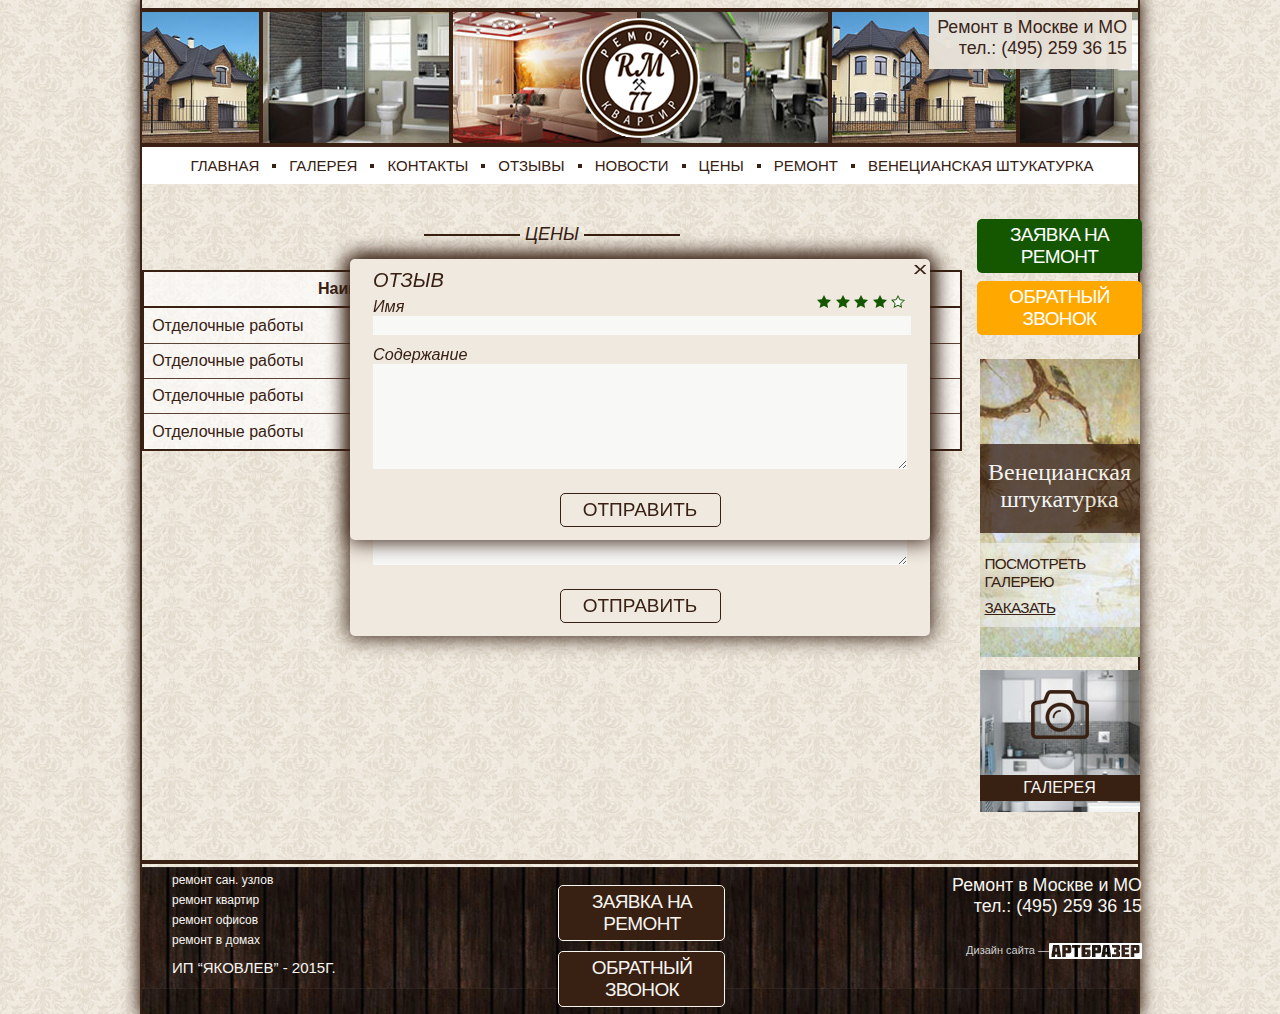
<file: html/price.html>
<!DOCTYPE html>
<html lang="ru">
	<head>
		<title>Ремонт квартир</title>
		<meta charset="utf-8">
		<meta name="viewport" content="width=device-width">
		<link href="../css/normalize.css" rel="stylesheet">
		<link href="../css/style.css" rel="stylesheet">        
	</head>
	
	<body>
		<div class="layout-main">
			<header class="header">
				<div class="header__cap  clearfix">
					<div class="layout-center-wrapper">
						<a href="index.html" class="header__cap__logo"></a><!--логотип-->
						<div class="header__cap__contacts">
							<p>Ремонт в Москве и МО</p>
							<p>тел.: (495) 259 36 15</p>
						</div>
					</div><!--layout-center-wrapper-->
				</div><!--header__cap-->
				
					
				<nav class="top-menu">
					<div class="layout-center-wrapper">
						<ul>
							<li><a href="index.html">Главная</a></li>
							<li><a href="gallery.html">Галерея</a></li>
							<li><a href="contacts.html">Контакты</a></li>
							<li><a href="review.html">Отзывы</a></li>
							<li><a href="news.html">Новости</a></li>
							<li><a href="price.html">Цены</a></li>
							<li><a href="renovate.html">Ремонт</a></li>
							<li><a href="venice.html">Венецианская штукатурка</a></li>
						</ul>
					</div><!--layout-center-wrapper-->
				</nav>
				
			</header>
				
				
				
			<main class="layout-center-wrapper  clearfix  main-content">			
							
				<div class="main"><!--осн содержание страницы-->
					<table class="price">
						<caption class="price__title">Цены</caption>
						<tr class="price__row--head">
							<th class="price__name--head">Наименование работ</th>
							<th class="price__price--head">Цена</th>
						</tr>
						<tr class="price__row">
							<td class="price__name">Отделочные работы</td>
							<td class="price__price">от 5000 руб.</td>
						</tr>
						<tr class="price__row">
							<td class="price__name">Отделочные работы</td>
							<td class="price__price">от 5000 руб.</td>
						</tr>
						<tr class="price__row">
							<td class="price__name">Отделочные работы</td>
							<td class="price__price">от 5000 руб.</td>
						</tr>
						<tr class="price__row">
							<td class="price__name">Отделочные работы</td>
							<td class="price__price">от 5000 руб.</td>
						</tr>
					</table>					
				</div><!--main-->
				
				<aside class="show-room"><!--правый блок-->
				
					<!--кнопки-->
					<a href="#" class="show-room__request">Заявка на ремонт</a>
					<a href="#" class="show-room__callback">Обратный звонок</a>
					
					<!--новинки-->
					<div class="show-room__new">
						<a href="venice.html" class="show-room__new-text">Венецианская штукатурка</a><!--новое-->
						
						
						<div class="show-room__new-box"><!--ссылка на галерею и кнопка заказа-->
							<a href="gallery.html" class="show-room__new--gallery">Посмотреть галерею</a>
							<a href="#" class="show-room__new--order">Заказать</a>
						</div><!--show-room__new-box-->
					</div><!--show-room__new-->
					
					<a href="gallery.html" class="show-room__gallery">
						<p class="show-room__gallery--text">Галерея</p>
					</a>
				</aside><!--show-room-->
			</main><!--layout-center-wrapper  clearfix  main-part-->
			
			<footer class="footer  clearfix"><!--подвал-->
			
				<div class="layout-center-wrapper"><!--центровщик-->
					<div class="footer__column  footer__column--left">
						<nav class="footer__menu"><!--нижнее меню-->
							<ul>
								<li><a href="renovate.html#bath">Ремонт сан. узлов</a></li>
								<li><a href="renovate.html#bed">Ремонт квартир</a></li>
								<li><a href="renovate.html#office">Ремонт офисов</a></li>
								<li><a href="renovate.html#house">Ремонт в домах</a></li>
							</ul>
						</nav><!--footer__menu-->
						
						<p class="footer__signature">ИП “ЯКОВЛЕВ” - 2015г.</p><!--подпись-->
					</div><!--footer__column--left-->
					
					
					<div class="footer__column  footer__column--center"><!--кнопки-->
						<a href="#" class="footer__request">Заявка на ремонт</a>
						<a href="#" class="footer__callback">Обратный звонок</a>
					</div><!--footer__column--center-->
					
					
					<div class="footer__column  footer__column--right">
						<div class="footer__contacts"><!--контакты-->
							<p>Ремонт в Москве и МО</p>
							<p>тел.: (495) 259 36 15</p>
						</div>
						
						<p class="footer__copyright">Дизайн сайта —<a href="#" class="footer__copyright--logo"></a></p><!--копирайт-->
						
					</div><!--footer__column--right-->
				</div><!--layout-center-wrapper-->
			</footer><!--footer-->
		</div>
			
			<!--форма обратного звонка-->
			<form class="form  form--callback" action="#" method="post">
				<button class="form__esc"></button><!--выход-->
				<p class="form__title">Обратный звонок</p><!--заголовок-->
				
				<label class="form__label"><!--ввод имени-->
					Имя* <span class="form__label--hint">(как к вам обращаться)</span><!--лейбл-->
					<input class="form__field" type="text" name="name" required>
				</label><!--form__label-->
				
				<label class="form__label"><!--ввод телефона-->
					Телефон* <span class="form__label--hint">(в формате 89268524596)</span><!--лейбл-->
					<input class="form__field" type="tel" name="tel" required>
				</label><!--form__label-->
				
				<input class="form__send" type="submit" value="Отправить"><!--отправка-->
			</form><!--form-->
			
			<!--форма заявки-->
			<form class="form  form--order_fixed" action="#" method="post">
				<button class="form__esc"></button><!--выход-->
				<p class="form__title">Заявка на ремонт</p>
						
				<label class="form__label"><!--ввод имени-->
					Имя* <span class="form__label--hint">(как к вам обращаться)</span><!--лейбл-->
					<input class="form__field" type="text" name="name" required>
				</label><!--form__label-->
				
				<label class="form__label"><!--ввод телефона-->
					Телефон* <span class="form__label--hint">(в формате 89268524596)</span><!--лейбл-->
					<input class="form__field" type="tel" name="tel" required>
				</label><!--form__label-->
			
				<label class="form__label"><!--ввод почты-->
					E-mail<!--лейбл-->
					<input class="form__field" type="email" name="email" required>
				</label><!--form__label-->
			
				<label class="form__label"><!--описание ремонта-->
					Тип ремонта<!--лейбл-->
					<textarea class="form__field  form__field--area" name="type"></textarea>
				</label><!--form__label-->
			
				<input class="form__send" type="submit" value="Отправить"><!--отправка-->
			</form><!--form-->
			
			
					<!--форма отзыва-->
			<form class="form  form--review" action="#" method="post">
				<button class="form__esc"></button><!--выход-->
				<p class="form__title">Отзыв</p>
					
				<div class="form__rating">				
					<input type="radio" value="1" id="r1" name="rating">
					<input type="radio" value="2" id="r2" name="rating">
					<input type="radio" value="3" id="r3" name="rating">
					<input type="radio" value="4" id="r4" name="rating" checked>
					<input type="radio" value="5" id="r5" name="rating">
					
					<div class="form__rating-controls">
						<label for="r1"></label>
						<label for="r2"></label>
						<label for="r3"></label>
						<label for="r4"></label>
						<label for="r5"></label>
					</div>
				</div>
						
				<label class="form__label"><!--ввод имени-->
					Имя<!--лейбл-->
					<input class="form__field" type="text" name="name" required>
				</label><!--form__label-->
				
				<label class="form__label"><!--отзыв-->
					Содержание<!--лейбл-->
					<textarea class="form__field  form__field--area" name="type"></textarea>
				</label><!--form__label-->
			
				<input class="form__send" type="submit" value="Отправить"><!--отправка-->
			</form><!--form-->
		
		<script src="../js/js.js"></script>
	</body>
</html>
</file>
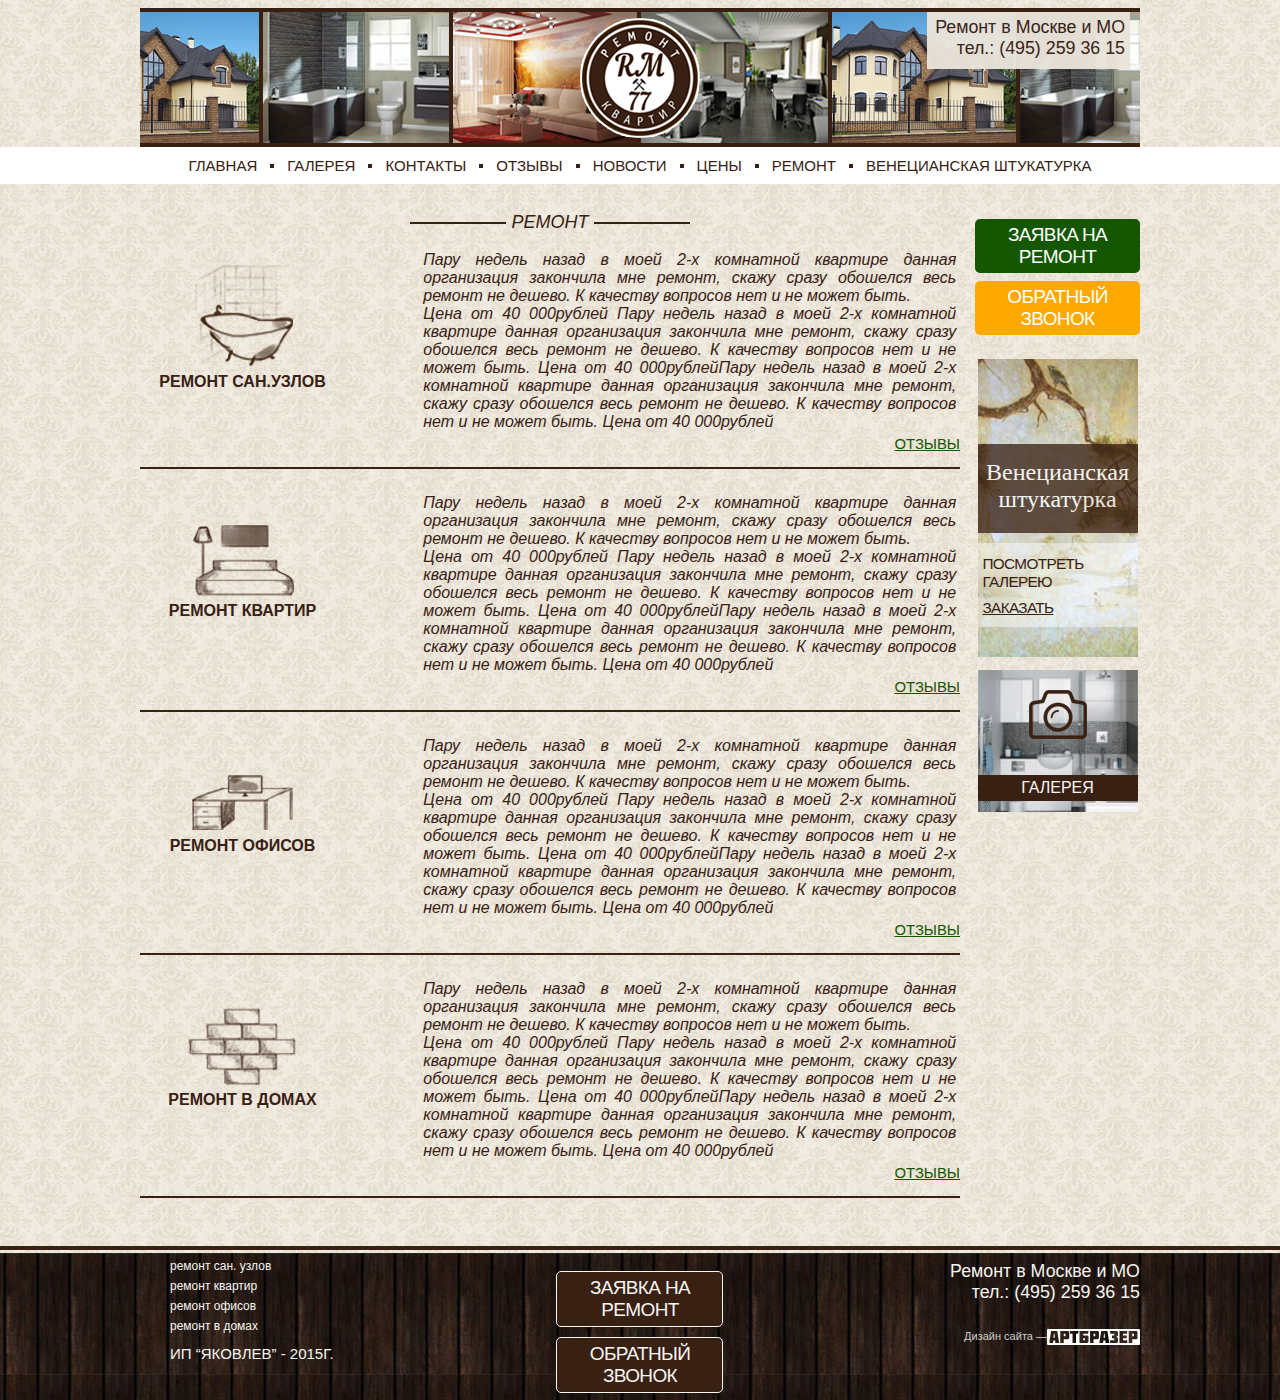
<file: html/renovate.html>
<!DOCTYPE html>
<html lang="ru">
	<head>
		<title>Ремонт квартир</title>
		<meta charset="utf-8">
		<meta name="viewport" content="width=device-width">
		<link href="../css/normalize.css" rel="stylesheet">
		<link href="../css/style.css" rel="stylesheet">        
	</head>
	
	<body>
			<header class="header">
				<div class="header__cap  clearfix">
					<div class="layout-center-wrapper">
						<a href="index.html" class="header__cap__logo"></a><!--логотип-->
						<div class="header__cap__contacts">
							<p>Ремонт в Москве и МО</p>
							<p>тел.: (495) 259 36 15</p>
						</div>
					</div><!--layout-center-wrapper-->
				</div><!--header__cap-->
				
					
				<nav class="top-menu">
					<div class="layout-center-wrapper">
						<ul>
							<li><a href="index.html">Главная</a></li>
							<li><a href="gallery.html">Галерея</a></li>
							<li><a href="contacts.html">Контакты</a></li>
							<li><a href="review.html">Отзывы</a></li>
							<li><a href="news.html">Новости</a></li>
							<li><a href="price.html">Цены</a></li>
							<li><a href="renovate.html">Ремонт</a></li>
							<li><a href="venice.html">Венецианская штукатурка</a></li>
						</ul>
					</div><!--layout-center-wrapper-->
				</nav>
				
			</header>
				
				
				
			<main class="layout-center-wrapper  clearfix  main-content">			
							
				<div class="main"><!--осн содержание страницы-->
                    <div class="renovate">
                    <p class="renovate__title">Ремонт</p><!--титул на странице-->
					    
					    <div class="renovate__item  clearfix" id="bath"><!--раздел-->
					        <div class="renovate__item-title"><!--заголовок с картинкой в левой стороне-->
					            <img src="../img/icon-bath.png" alt="Ремонт сан.узлов">
					            <p>Ремонт сан.узлов</p>
					        </div>
					        
					        <div class="renovate__item-text"><!--текст-->
					        <p>Пару недель назад в моей 2-х комнатной квартире данная организация закончила мне ремонт, скажу сразу обошелся весь ремонт не дешево. К качеству вопросов нет и не может быть.</p>
					        <p>Цена от 40 000рублей Пару недель назад в моей 2-х комнатной квартире данная организация закончила мне ремонт, скажу сразу обошелся весь ремонт не дешево. К качеству вопросов нет и не может быть. Цена от 40 000рублейПару недель назад в моей 2-х комнатной квартире данная организация закончила мне ремонт, скажу сразу обошелся весь ремонт не дешево. К качеству вопросов нет и не может быть. Цена от 40 000рублей</p>
					        </div><!--renovate__item-text-->
					        
					        <a class="renovate__review" href="review.html">Отзывы</a><!--кнопка отзывов-->					
					    </div><!--renovate__item-->
					    
					    
					    <div class="renovate__item  clearfix" id="bed"><!--раздел-->
					        <div class="renovate__item-title"><!--заголовок с картинкой в левой стороне-->
					            <img src="../img/icon-bed.png" alt="Ремонт квартир">
					            <p>Ремонт квартир</p>
					        </div>
					        
					        <div class="renovate__item-text"><!--текст-->
					        <p>Пару недель назад в моей 2-х комнатной квартире данная организация закончила мне ремонт, скажу сразу обошелся весь ремонт не дешево. К качеству вопросов нет и не может быть.</p>
					        <p>Цена от 40 000рублей Пару недель назад в моей 2-х комнатной квартире данная организация закончила мне ремонт, скажу сразу обошелся весь ремонт не дешево. К качеству вопросов нет и не может быть. Цена от 40 000рублейПару недель назад в моей 2-х комнатной квартире данная организация закончила мне ремонт, скажу сразу обошелся весь ремонт не дешево. К качеству вопросов нет и не может быть. Цена от 40 000рублей</p>
					        </div><!--renovate__item-text-->
					        
					        <a class="renovate__review" href="review.html">Отзывы</a><!--кнопка отзывов-->					
					    </div><!--renovate__item-->
					    
					    
					    <div class="renovate__item  clearfix" id="office"><!--раздел-->
					    
					        <div class="renovate__item-title"><!--заголовок с картинкой в левой стороне-->
					            <img src="../img/icon-office.png" alt="Ремонт офисов">
					            <p>Ремонт офисов</p>
					        </div>
					        
					        <div class="renovate__item-text"><!--текст-->
					        <p>Пару недель назад в моей 2-х комнатной квартире данная организация закончила мне ремонт, скажу сразу обошелся весь ремонт не дешево. К качеству вопросов нет и не может быть.</p>
					        <p>Цена от 40 000рублей Пару недель назад в моей 2-х комнатной квартире данная организация закончила мне ремонт, скажу сразу обошелся весь ремонт не дешево. К качеству вопросов нет и не может быть. Цена от 40 000рублейПару недель назад в моей 2-х комнатной квартире данная организация закончила мне ремонт, скажу сразу обошелся весь ремонт не дешево. К качеству вопросов нет и не может быть. Цена от 40 000рублей</p>
					        </div><!--renovate__item-text-->
					        
					        <a class="renovate__review" href="review.html">Отзывы</a><!--кнопка отзывов-->					
					    </div><!--renovate__item-->
					    
					    
					    <div class="renovate__item  clearfix" id="house"><!--раздел-->
					    
					        <div class="renovate__item-title"><!--заголовок с картинкой в левой стороне-->
					            <img src="../img/icon-house.png" alt="Ремонт в домах">
					            <p>Ремонт в домах</p>
					        </div>
					        
					        <div class="renovate__item-text"><!--текст-->
					        <p>Пару недель назад в моей 2-х комнатной квартире данная организация закончила мне ремонт, скажу сразу обошелся весь ремонт не дешево. К качеству вопросов нет и не может быть.</p>
					        <p>Цена от 40 000рублей Пару недель назад в моей 2-х комнатной квартире данная организация закончила мне ремонт, скажу сразу обошелся весь ремонт не дешево. К качеству вопросов нет и не может быть. Цена от 40 000рублейПару недель назад в моей 2-х комнатной квартире данная организация закончила мне ремонт, скажу сразу обошелся весь ремонт не дешево. К качеству вопросов нет и не может быть. Цена от 40 000рублей</p>
					        </div><!--renovate__item-text-->
					        
					        <a class="renovate__review" href="review.html">Отзывы</a><!--кнопка отзывов-->					
					    </div><!--renovate__item-->
					    </div>
					
				</div><!--main-->
				
				<aside class="show-room"><!--правый блок-->
				
					<!--кнопки-->
					<a href="#" class="show-room__request">Заявка на ремонт</a>
					<a href="#" class="show-room__callback">Обратный звонок</a>
					
					<!--новинки-->
					<div class="show-room__new">
						<a href="venice.html" class="show-room__new-text">Венецианская штукатурка</a><!--новое-->
						
						
						<div class="show-room__new-box"><!--ссылка на галерею и кнопка заказа-->
							<a href="gallery.html" class="show-room__new--gallery">Посмотреть галерею</a>
							<a href="#" class="show-room__new--order">Заказать</a>
						</div><!--show-room__new-box-->
					</div><!--show-room__new-->
					
					<a href="gallery.html" class="show-room__gallery">
						<p class="show-room__gallery--text">Галерея</p>
					</a>
				</aside><!--show-room-->
			</main><!--layout-center-wrapper  clearfix  main-part-->
			
			<footer class="footer  clearfix"><!--подвал-->
			
				<div class="layout-center-wrapper"><!--центровщик-->
					<div class="footer__column  footer__column--left">
						<nav class="footer__menu"><!--нижнее меню-->
							<ul>
								<li><a href="renovate.html#bath">Ремонт сан. узлов</a></li>
								<li><a href="renovate.html#bed">Ремонт квартир</a></li>
								<li><a href="renovate.html#office">Ремонт офисов</a></li>
								<li><a href="renovate.html#house">Ремонт в домах</a></li>
							</ul>
						</nav><!--footer__menu-->
						
						<p class="footer__signature">ИП “ЯКОВЛЕВ” - 2015г.</p><!--подпись-->
					</div><!--footer__column--left-->
					
					
					<div class="footer__column  footer__column--center"><!--кнопки-->
						<a href="#" class="footer__request">Заявка на ремонт</a>
						<a href="#" class="footer__callback">Обратный звонок</a>
					</div><!--footer__column--center-->
					
					
					<div class="footer__column  footer__column--right">
						<div class="footer__contacts"><!--контакты-->
							<p>Ремонт в Москве и МО</p>
							<p>тел.: (495) 259 36 15</p>
						</div>
						
						<p class="footer__copyright">Дизайн сайта —<a href="#" class="footer__copyright--logo"></a></p><!--копирайт-->
						
					</div><!--footer__column--right-->
				</div><!--layout-center-wrapper-->
			</footer><!--footer-->
		
		
		<script src="../js/js.js"></script>
	</body>
</html>
</file>
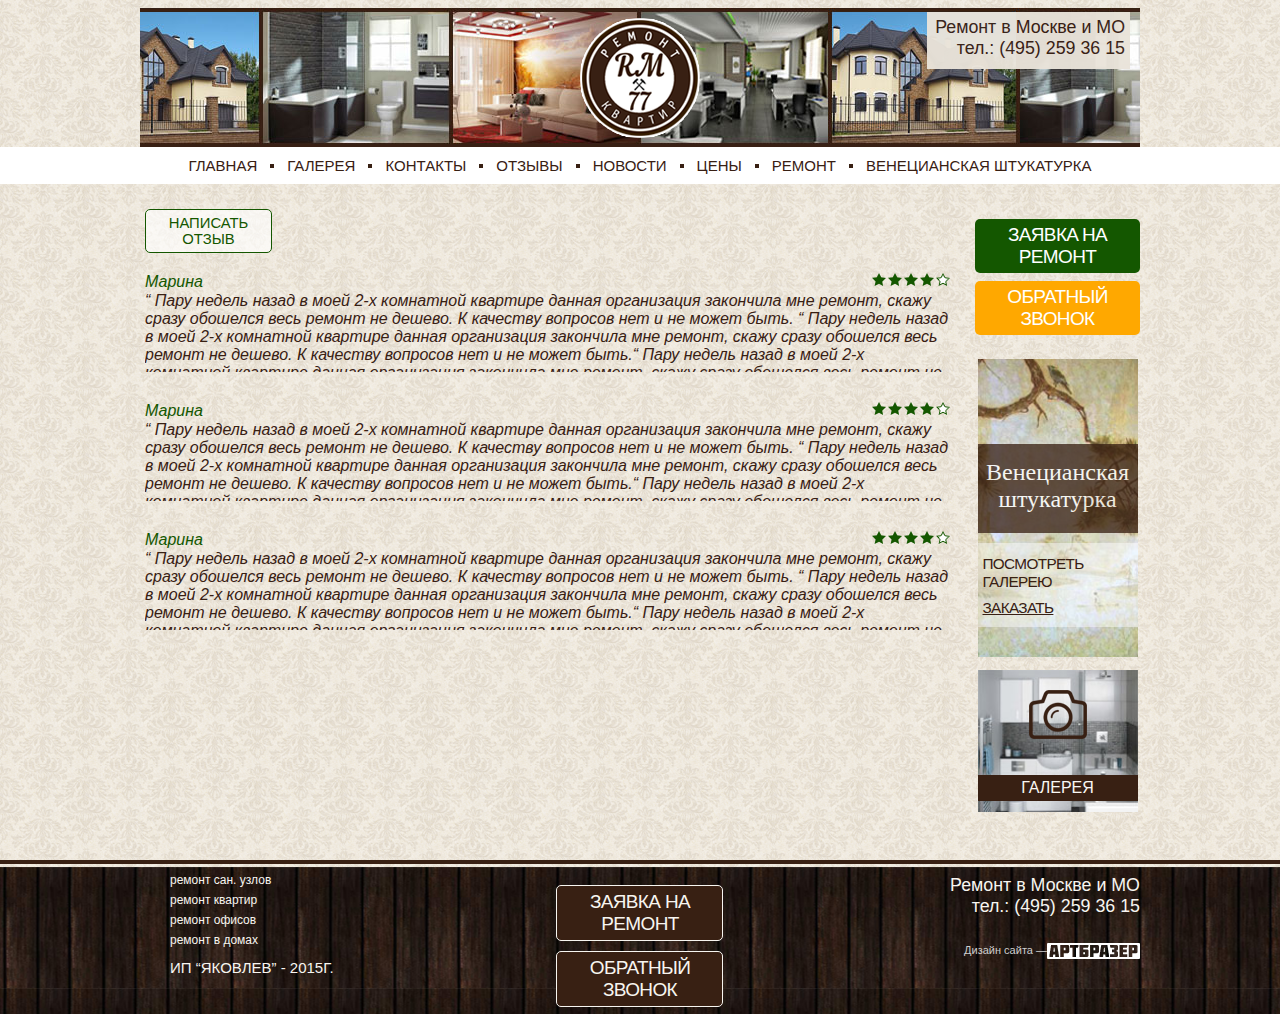
<file: html/review.html>
<!DOCTYPE html>
<html lang="ru">
	<head>
		<title>Ремонт квартир</title>
		<meta charset="utf-8">
		<meta name="viewport" content="width=device-width">
		<link href="../css/normalize.css" rel="stylesheet">
		<link href="../css/style.css" rel="stylesheet">        
	</head>
	
	<body>
			<header class="header">
				<div class="header__cap  clearfix">
					<div class="layout-center-wrapper">
						<a href="index.html" class="header__cap__logo"></a><!--логотип-->
						<div class="header__cap__contacts">
							<p>Ремонт в Москве и МО</p>
							<p>тел.: (495) 259 36 15</p>
						</div>
					</div><!--layout-center-wrapper-->
				</div><!--header__cap-->
				
					
				<nav class="top-menu">
					<div class="layout-center-wrapper">
						<ul>
							<li><a href="index.html">Главная</a></li>
							<li><a href="gallery.html">Галерея</a></li>
							<li><a href="contacts.html">Контакты</a></li>
							<li><a href="review.html">Отзывы</a></li>
							<li><a href="news.html">Новости</a></li>
							<li><a href="price.html">Цены</a></li>
							<li><a href="renovate.html">Ремонт</a></li>
							<li><a href="venice.html">Венецианская штукатурка</a></li>
						</ul>
					</div><!--layout-center-wrapper-->
				</nav>
				
			</header>
				
				
		
			<main class="layout-center-wrapper  clearfix  main-content">			
							
				<div class="main"><!--осн содержание страницы-->
				
					<div class="feedback  feedback--review"><!--блок с отзывами-->
						<a href="#" class="feedback__write  feedback--review__write">Написать отзыв</a>
						<div class="feedback__items"><!--контейнер для отзывов-->
							
							
							<div class="feedback__item  feedback--review__item"><!--блок с отдельным отзывом-->
								<cite class="feedback__item__author">Марина</cite>
								
								<div class="feedback__item__rating"><!--рейтинг-->
									<div class="feedback__item__rating-point  feedback__item__rating-point--on"></div>
									<div class="feedback__item__rating-point  feedback__item__rating-point--on"></div>
									<div class="feedback__item__rating-point  feedback__item__rating-point--on"></div>
									<div class="feedback__item__rating-point  feedback__item__rating-point--on"></div>
									<div class="feedback__item__rating-point"></div>
								</div><!--feedback__item__rating-->
								
								<blockquote class="feedback__item__text">“ Пару недель назад в моей 2-х комнатной квартире данная организация закончила мне ремонт, скажу сразу обошелся весь ремонт не дешево. К качеству вопросов нет и не может быть. “ Пару недель назад в моей 2-х комнатной квартире данная организация закончила мне ремонт, скажу сразу обошелся весь ремонт не дешево. К качеству вопросов нет и не может быть.“ Пару недель назад в моей 2-х комнатной квартире данная организация закончила мне ремонт, скажу сразу обошелся весь ремонт не дешево. К качеству вопросов нет и не может быть.”</blockquote><!--отзыв-->
							</div><!--feedback__item-->
							
							<div class="feedback__item  feedback--review__item"><!--блок с отдельным отзывом-->
								<cite class="feedback__item__author">Марина</cite>
								
								<div class="feedback__item__rating"><!--рейтинг-->
									<div class="feedback__item__rating-point  feedback__item__rating-point--on"></div>
									<div class="feedback__item__rating-point  feedback__item__rating-point--on"></div>
									<div class="feedback__item__rating-point  feedback__item__rating-point--on"></div>
									<div class="feedback__item__rating-point  feedback__item__rating-point--on"></div>
									<div class="feedback__item__rating-point"></div>
								</div><!--feedback__item__rating-->
								
								<blockquote class="feedback__item__text">“ Пару недель назад в моей 2-х комнатной квартире данная организация закончила мне ремонт, скажу сразу обошелся весь ремонт не дешево. К качеству вопросов нет и не может быть. “ Пару недель назад в моей 2-х комнатной квартире данная организация закончила мне ремонт, скажу сразу обошелся весь ремонт не дешево. К качеству вопросов нет и не может быть.“ Пару недель назад в моей 2-х комнатной квартире данная организация закончила мне ремонт, скажу сразу обошелся весь ремонт не дешево. К качеству вопросов нет и не может быть.”</blockquote><!--отзыв-->
							</div><!--feedback__item-->
							
							<div class="feedback__item  feedback--review__item"><!--блок с отдельным отзывом-->
								<cite class="feedback__item__author">Марина</cite>
								
								<div class="feedback__item__rating"><!--рейтинг-->
									<div class="feedback__item__rating-point  feedback__item__rating-point--on"></div>
									<div class="feedback__item__rating-point  feedback__item__rating-point--on"></div>
									<div class="feedback__item__rating-point  feedback__item__rating-point--on"></div>
									<div class="feedback__item__rating-point  feedback__item__rating-point--on"></div>
									<div class="feedback__item__rating-point"></div>
								</div><!--feedback__item__rating-->
								
								<blockquote class="feedback__item__text">“ Пару недель назад в моей 2-х комнатной квартире данная организация закончила мне ремонт, скажу сразу обошелся весь ремонт не дешево. К качеству вопросов нет и не может быть. “ Пару недель назад в моей 2-х комнатной квартире данная организация закончила мне ремонт, скажу сразу обошелся весь ремонт не дешево. К качеству вопросов нет и не может быть.“ Пару недель назад в моей 2-х комнатной квартире данная организация закончила мне ремонт, скажу сразу обошелся весь ремонт не дешево. К качеству вопросов нет и не может быть.”</blockquote><!--отзыв-->
							</div><!--feedback__item-->
								
							
							
						</div><!--feedback__items-->
					</div><!--feedback-->
					
				</div><!--main-->
				
				<aside class="show-room"><!--правый блок-->
				
					<!--кнопки-->
					<a href="#" class="show-room__request">Заявка на ремонт</a>
					<a href="#" class="show-room__callback">Обратный звонок</a>
					
					<!--новинки-->
					<div class="show-room__new">
						<a href="venice.html" class="show-room__new-text">Венецианская штукатурка</a><!--новое-->
						
						
						<div class="show-room__new-box"><!--ссылка на галерею и кнопка заказа-->
							<a href="gallery.html" class="show-room__new--gallery">Посмотреть галерею</a>
							<a href="#" class="show-room__new--order">Заказать</a>
						</div><!--show-room__new-box-->
					</div><!--show-room__new-->
					
					<a href="gallery.html" class="show-room__gallery">
						<p class="show-room__gallery--text">Галерея</p>
					</a>
				</aside><!--show-room-->
			</main><!--layout-center-wrapper  clearfix  main-part-->
			
			<footer class="footer  clearfix"><!--подвал-->
			
				<div class="layout-center-wrapper"><!--центровщик-->
					<div class="footer__column  footer__column--left">
						<nav class="footer__menu"><!--нижнее меню-->
							<ul>
								<li><a href="renovate.html#bath">Ремонт сан. узлов</a></li>
								<li><a href="renovate.html#bed">Ремонт квартир</a></li>
								<li><a href="renovate.html#office">Ремонт офисов</a></li>
								<li><a href="renovate.html#house">Ремонт в домах</a></li>
							</ul>
						</nav><!--footer__menu-->
						
						<p class="footer__signature">ИП “ЯКОВЛЕВ” - 2015г.</p><!--подпись-->
					</div><!--footer__column--left-->
					
					
					<div class="footer__column  footer__column--center"><!--кнопки-->
						<a href="#" class="footer__request">Заявка на ремонт</a>
						<a href="#" class="footer__callback">Обратный звонок</a>
					</div><!--footer__column--center-->
					
					
					<div class="footer__column  footer__column--right">
						<div class="footer__contacts"><!--контакты-->
							<p>Ремонт в Москве и МО</p>
							<p>тел.: (495) 259 36 15</p>
						</div>
						
						<p class="footer__copyright">Дизайн сайта —<a href="#" class="footer__copyright--logo"></a></p><!--копирайт-->
						
					</div><!--footer__column--right-->
				</div><!--layout-center-wrapper-->
			</footer><!--footer-->
		

		<script src="../js/js.js"></script>
	</body>
</html>
</file>
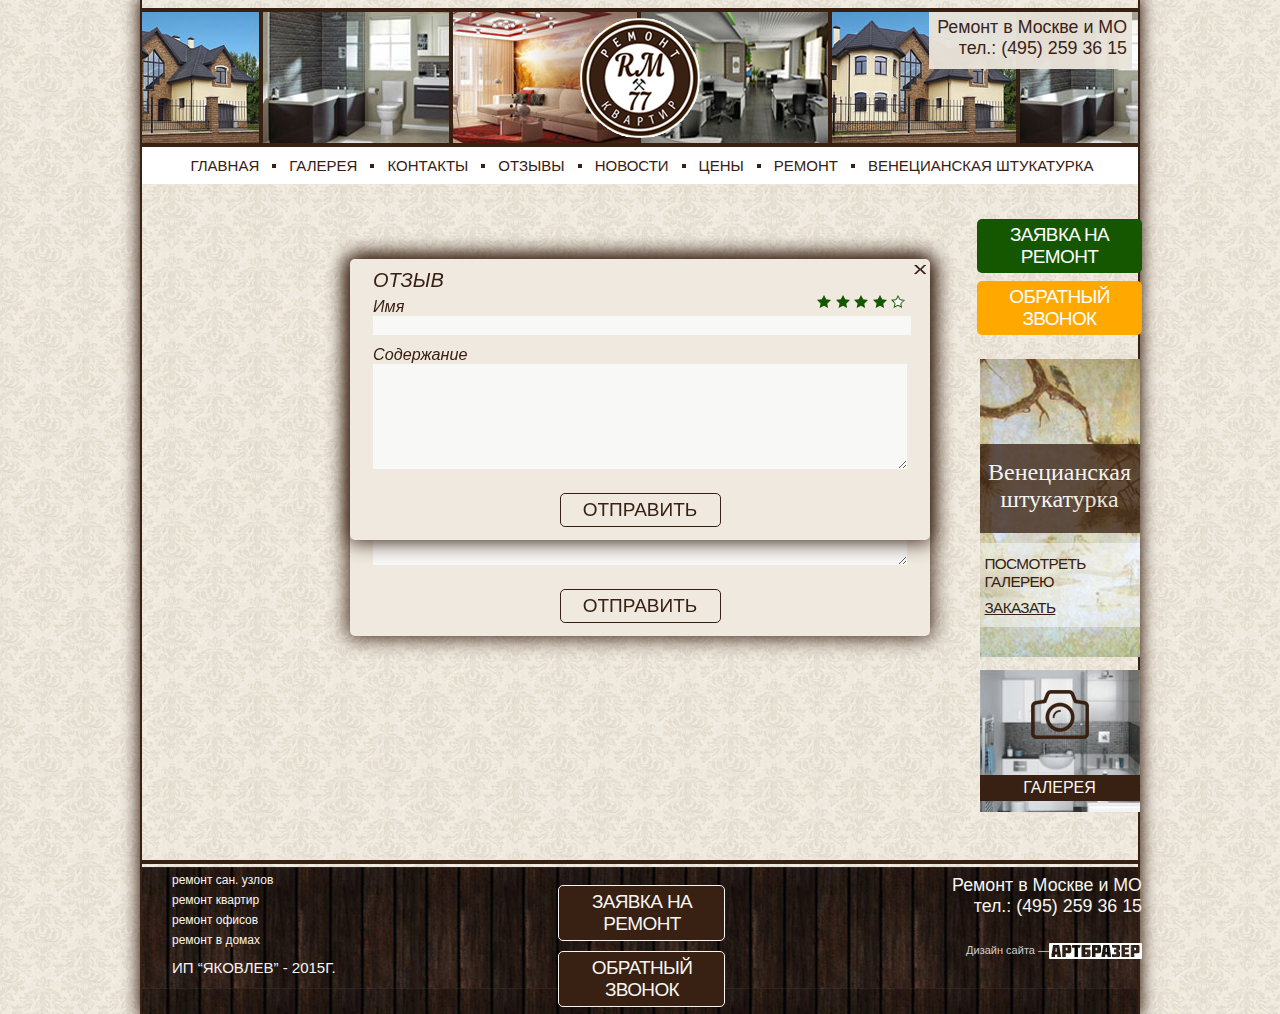
<file: html/venice.html>
<!DOCTYPE html>
<html lang="ru">
	<head>
		<title>Ремонт квартир</title>
		<meta charset="utf-8">
		<meta name="viewport" content="width=device-width">
		<link href="../css/normalize.css" rel="stylesheet">
		<link href="../css/style.css" rel="stylesheet">        
	</head>
	
	<body>
		<div class="layout-main">
			<header class="header">
				<div class="header__cap  clearfix">
					<div class="layout-center-wrapper">
						<a href="index.html" class="header__cap__logo"></a><!--логотип-->
						<div class="header__cap__contacts">
							<p>Ремонт в Москве и МО</p>
							<p>тел.: (495) 259 36 15</p>
						</div>
					</div><!--layout-center-wrapper-->
				</div><!--header__cap-->
				
					
				<nav class="top-menu">
					<div class="layout-center-wrapper">
						<ul>
							<li><a href="index.html">Главная</a></li>
							<li><a href="gallery.html">Галерея</a></li>
							<li><a href="contacts.html">Контакты</a></li>
							<li><a href="review.html">Отзывы</a></li>
							<li><a href="news.html">Новости</a></li>
							<li><a href="price.html">Цены</a></li>
							<li><a href="renovate.html">Ремонт</a></li>
							<li><a href="venice.html">Венецианская штукатурка</a></li>
						</ul>
					</div><!--layout-center-wrapper-->
				</nav>
				
			</header>
				
				
				
			<main class="layout-center-wrapper  clearfix  main-content">			
							
				<div class="main"><!--осн содержание страницы-->
					
				</div><!--main-->
				
				<aside class="show-room"><!--правый блок-->
				
					<!--кнопки-->
					<a href="#" class="show-room__request">Заявка на ремонт</a>
					<a href="#" class="show-room__callback">Обратный звонок</a>
					
					<!--новинки-->
					<div class="show-room__new">
						<a href="venice.html" class="show-room__new-text">Венецианская штукатурка</a><!--новое-->
						
						
						<div class="show-room__new-box"><!--ссылка на галерею и кнопка заказа-->
							<a href="gallery.html" class="show-room__new--gallery">Посмотреть галерею</a>
							<a href="#" class="show-room__new--order">Заказать</a>
						</div><!--show-room__new-box-->
					</div><!--show-room__new-->
					
					<a href="gallery.html" class="show-room__gallery">
						<p class="show-room__gallery--text">Галерея</p>
					</a>
				</aside><!--show-room-->
			</main><!--layout-center-wrapper  clearfix  main-part-->
			
			<footer class="footer  clearfix"><!--подвал-->
			
				<div class="layout-center-wrapper"><!--центровщик-->
					<div class="footer__column  footer__column--left">
						<nav class="footer__menu"><!--нижнее меню-->
							<ul>
								<li><a href="renovate.html#bath">Ремонт сан. узлов</a></li>
								<li><a href="renovate.html#bed">Ремонт квартир</a></li>
								<li><a href="renovate.html#office">Ремонт офисов</a></li>
								<li><a href="renovate.html#house">Ремонт в домах</a></li>
							</ul>
						</nav><!--footer__menu-->
						
						<p class="footer__signature">ИП “ЯКОВЛЕВ” - 2015г.</p><!--подпись-->
					</div><!--footer__column--left-->
					
					
					<div class="footer__column  footer__column--center"><!--кнопки-->
						<a href="#" class="footer__request">Заявка на ремонт</a>
						<a href="#" class="footer__callback">Обратный звонок</a>
					</div><!--footer__column--center-->
					
					
					<div class="footer__column  footer__column--right">
						<div class="footer__contacts"><!--контакты-->
							<p>Ремонт в Москве и МО</p>
							<p>тел.: (495) 259 36 15</p>
						</div>
						
						<p class="footer__copyright">Дизайн сайта —<a href="#" class="footer__copyright--logo"></a></p><!--копирайт-->
						
					</div><!--footer__column--right-->
				</div><!--layout-center-wrapper-->
			</footer><!--footer-->
		</div>
			
			<!--форма обратного звонка-->
			<form class="form  form--callback" action="#" method="post">
				<button class="form__esc"></button><!--выход-->
				<p class="form__title">Обратный звонок</p><!--заголовок-->
				
				<label class="form__label"><!--ввод имени-->
					Имя* <span class="form__label--hint">(как к вам обращаться)</span><!--лейбл-->
					<input class="form__field" type="text" name="name" required>
				</label><!--form__label-->
				
				<label class="form__label"><!--ввод телефона-->
					Телефон* <span class="form__label--hint">(в формате 89268524596)</span><!--лейбл-->
					<input class="form__field" type="tel" name="tel" required>
				</label><!--form__label-->
				
				<input class="form__send" type="submit" value="Отправить"><!--отправка-->
			</form><!--form-->
			
			<!--форма заявки-->
			<form class="form  form--order_fixed" action="#" method="post">
				<button class="form__esc"></button><!--выход-->
				<p class="form__title">Заявка на ремонт</p>
						
				<label class="form__label"><!--ввод имени-->
					Имя* <span class="form__label--hint">(как к вам обращаться)</span><!--лейбл-->
					<input class="form__field" type="text" name="name" required>
				</label><!--form__label-->
				
				<label class="form__label"><!--ввод телефона-->
					Телефон* <span class="form__label--hint">(в формате 89268524596)</span><!--лейбл-->
					<input class="form__field" type="tel" name="tel" required>
				</label><!--form__label-->
			
				<label class="form__label"><!--ввод почты-->
					E-mail<!--лейбл-->
					<input class="form__field" type="email" name="email" required>
				</label><!--form__label-->
			
				<label class="form__label"><!--описание ремонта-->
					Тип ремонта<!--лейбл-->
					<textarea class="form__field  form__field--area" name="type"></textarea>
				</label><!--form__label-->
			
				<input class="form__send" type="submit" value="Отправить"><!--отправка-->
			</form><!--form-->
			
			
					<!--форма отзыва-->
			<form class="form  form--review" action="#" method="post">
				<button class="form__esc"></button><!--выход-->
				<p class="form__title">Отзыв</p>
					
				<div class="form__rating">				
					<input type="radio" value="1" id="r1" name="rating">
					<input type="radio" value="2" id="r2" name="rating">
					<input type="radio" value="3" id="r3" name="rating">
					<input type="radio" value="4" id="r4" name="rating" checked>
					<input type="radio" value="5" id="r5" name="rating">
					
					<div class="form__rating-controls">
						<label for="r1"></label>
						<label for="r2"></label>
						<label for="r3"></label>
						<label for="r4"></label>
						<label for="r5"></label>
					</div>
				</div>
						
				<label class="form__label"><!--ввод имени-->
					Имя<!--лейбл-->
					<input class="form__field" type="text" name="name" required>
				</label><!--form__label-->
				
				<label class="form__label"><!--отзыв-->
					Содержание<!--лейбл-->
					<textarea class="form__field  form__field--area" name="type"></textarea>
				</label><!--form__label-->
			
				<input class="form__send" type="submit" value="Отправить"><!--отправка-->
			</form><!--form-->
		
		<script src="../js/js.js"></script>
	</body>
</html>
</file>
<file: css/style.css>
.control--down {
  display: block;
  width: 22px;
  height: 11px;
  margin: 0 auto;
  padding: 0;
  background: transparent;
  border: 11px solid transparent;
  outline: none;
  border-top: 11px solid #382013;
  border-bottom: none;
}
html,
body {
  margin: 0;
  padding: 0;
}
.layout-main {
  width: 1000px;
  margin: 0 auto;
}
.clearfix:after {
  content: "";
  display: table;
  clear: both;
}
.layout-center-wrapper {
  width: 1000px;
  margin: 0 auto;
}
.sidebar {
  float: left;
  width: 180px;
}
.main {
  float: left;
  width: 820px;
}
.main__index-page {
  width: 640px;
}
.show-room {
  float: right;
  width: 180px;
}
.footer__column {
  float: left;
  width: 33.33333333%;
}
.form {
  position: fixed;
  box-sizing: border-box;
  padding: 10px 23px 13px;
  background: #efe9df;
  border-radius: 5px;
  box-shadow: 0 0 20px 2px #382013;
}
.form__esc {
  position: absolute;
  width: 13px;
  height: 11px;
  top: 5px;
  right: 3px;
  background: url("../img/icon-esc.png") no-repeat center center;
  border: none;
  outline: none;
}
.form__title {
  margin: 0 0 5px;
  font-size: 20px;
  text-transform: uppercase;
  font-style: italic;
}
.form__label {
  display: block;
  margin-bottom: 10px;
  font-size: 16.2px;
  font-style: italic;
}
.form__label:last-of-type {
  margin-bottom: 20px;
}
.form__label--hint {
  font-size: 12.15px;
  color: #b5ac9c;
}
.form__field {
  width: 100%;
  height: 17px;
  background: #f8f8f7;
  border: none;
  outline-color: #6b5346;
}
.form__field--area {
  box-sizing: border-box;
  height: 105px;
}
.form__send {
  display: block;
  padding: 5px 0;
  font-size: 19px;
  text-align: center;
  text-transform: uppercase;
  border-radius: 5px;
  width: 161px;
  margin: 0 auto;
  background: inherit;
  border: 1px solid #382013;
}
.form__send:hover {
  background: #fffaf0;
  box-shadow: 0 0 3px 0 #382013;
}
.form--callback {
  top: 50%;
  margin-top: -75px;
  left: 50%;
  margin-left: -157.5px;
  width: 315px;
}
.form--order_fixed {
  top: 50%;
  margin-top: -191.5px;
  left: 50%;
  margin-left: -290px;
  width: 580px;
}
.form--order_static {
  position: relative;
  display: block;
  margin: 0 50px;
  border: 2px solid #382013;
  box-shadow: none;
}
.form--review {
  top: 50%;
  margin-top: -191.5px;
  left: 50%;
  margin-left: -290px;
  width: 580px;
}
.form__rating {
  position: absolute;
  top: 35px;
  right: 25px;
  cursor: pointer;
}
.form__rating input {
  display: none;
}
.form__rating #r1:checked ~ .form__rating-controls label[for="r1"] ~ label,
.form__rating #r2:checked ~ .form__rating-controls label[for="r2"] ~ label,
.form__rating #r3:checked ~ .form__rating-controls label[for="r3"] ~ label,
.form__rating #r4:checked ~ .form__rating-controls label[for="r4"] ~ label {
  background-image: url("../img/icon-star.png");
}
.form__rating-controls label {
  display: inline-block;
  width: 14px;
  height: 13px;
  background-image: url("../img/icon-star--on.png");
  background-repeat: no-repeat;
  background-position: center center;
  cursor: pointer;
}
/* ширма (полупрозрачное затенение под модальным окном) */
.shim {
  /* фиксируем, растягиваем на весь доступный экран */
  position: fixed;
  bottom: 0;
  left: 0;
  top: 0;
  right: 0;
  display: none;
  /* если в модальном окне много содержимого, показываем скроллбар */
  overflow: auto;
  /* однопальцевый скролл для iPad*/
  -webkit-overflow-scrolling: touch;
}
/* фикс для странностей в iPad */
.shim > * {
  -webkit-transform: translateZ(0px);
}
/* декоративная часть ширмы: делаем полупрозрачной и чёрной */
.shim {
  background: rgba(0, 0, 0, 0.5);
}
body {
  background: url("../img/bg-main.png");
  font-family: "Calibri", "Arial", sans-serif;
  font-size: 16px;
  color: #382013;
}
.layout-main {
  box-sizing: border-box;
  border-left: 2px solid #382013;
  border-right: 2px solid #382013;
  box-shadow: 0 0 15px 2px #382013;
}
.header {
  padding-top: 8px;
  margin-bottom: 10px;
}
.header__cap {
  position: relative;
  height: 139px;
  background: url("../img/bg-header.jpg") no-repeat center center;
}
.header__cap__logo {
  position: absolute;
  left: 50%;
  margin-left: -60px;
  top: 50%;
  margin-top: -60px;
  width: 120px;
  height: 120px;
  background: url("../img/logo.png") no-repeat center center;
}
.header__cap__contacts {
  float: right;
  margin-top: 4px;
  margin-right: 10px;
  padding: 5px 5px 10px 8px;
  background: #eae4da;
  opacity: .96;
  font-size: 17.82px;
}
.header__cap__contacts p {
  margin: 0;
  text-align: right;
}
.top-menu {
  background: #fff;
}
.top-menu ul {
  list-style: none;
  margin: 0;
  padding: 0;
  font-size: 0;
  text-align: center;
}
.top-menu ul li {
  position: relative;
  display: inline-block;
}
.top-menu ul li:not(:first-child):before {
  content: "";
  position: absolute;
  top: 50%;
  margin-top: -2px;
  left: -2px;
  width: 4px;
  height: 4px;
  background: #382013;
}
.top-menu ul li a {
  text-decoration: none;
  color: inherit;
  display: block;
  padding: 10px 15px;
  font-size: 15px;
  text-transform: uppercase;
}
.top-menu ul li a:hover {
  color: #145700;
}
.main-content {
  margin-bottom: 55px;
}
.sidebar__title {
  font-style: italic;
  text-align: center;
  text-transform: uppercase;
  font-size: 18px;
  margin-top: 27px;
  margin-bottom: 30px;
}
.sidebar__title:before,
.sidebar__title:after {
  content: "";
  display: inline-block;
  width: 39px;
  height: 2px;
  margin: 0 5px;
  background: #382013;
  vertical-align: middle;
}
.sidebar ul {
  list-style: none;
  margin: 0;
  padding: 0;
}
.sidebar__item {
  margin-bottom: 31px;
}
.sidebar__item:last-child {
  margin-bottom: 0;
}
.sidebar__item a {
  text-decoration: none;
  color: inherit;
  display: block;
  text-align: center;
}
.sidebar__item a .sidebar__item--hover {
  display: none;
}
.sidebar__item a p {
  margin: 0;
  text-transform: uppercase;
  font-weight: bold;
}
.sidebar__item a:hover {
  color: #145700;
}
.sidebar__item a:hover img:first-child {
  display: none;
}
.sidebar__item a:hover .sidebar__item--hover {
  display: inline-block;
}
.main .info {
  margin-top: 27px;
  margin-bottom: 15px;
}
.main .info__title {
  font-style: italic;
  text-align: center;
  text-transform: uppercase;
  font-size: 18px;
  margin-bottom: 25px;
}
.main .info__title:before,
.main .info__title:after {
  content: "";
  display: inline-block;
  width: 96px;
  height: 2px;
  margin: 0 5px;
  background: #382013;
  vertical-align: middle;
}
.main .info__text {
  font-style: italic;
  text-align: justify;
  font-size: 14px;
}
.main .info__text p {
  margin: 0;
}
.feedback {
  position: relative;
  padding: 15px 10px 20px 5px;
  background: #f8f6f2;
  background: rgba(255, 255, 255, 0.65);
}
.feedback__title {
  font-style: italic;
  text-align: center;
  text-transform: uppercase;
  font-size: 20px;
  margin: 0;
  margin-bottom: 5px;
}
.feedback__title:before,
.feedback__title:after {
  content: "";
  display: inline-block;
  width: 86px;
  height: 2px;
  margin: 0 5px;
  background: #382013;
  vertical-align: middle;
}
.feedback__item__author {
  float: left;
  margin-bottom: 1px;
  color: #145700;
}
.feedback__item__rating {
  float: right;
  font-size: 0;
}
.feedback__item__rating-point {
  display: inline-block;
  margin-left: 2px;
  width: 14px;
  height: 13px;
  background: url("../img/icon-star.png") no-repeat center center;
}
.feedback__item__rating-point--on {
  background: url("../img/icon-star--on.png") no-repeat center center;
}
.feedback__item__text {
  clear: both;
  margin: 0 0 20px;
  height: 80px;
  overflow: hidden;
  font-style: italic;
}
.feedback__control--up {
  display: block;
  width: 22px;
  height: 11px;
  margin: 0 auto;
  padding: 0;
  background: transparent;
  border: 11px solid transparent;
  outline: none;
  border-top: none;
  border-bottom: 11px solid #382013;
}
.feedback__control--down {
  display: block;
  width: 22px;
  height: 11px;
  margin: 0 auto;
  padding: 0;
  background: transparent;
  border: 11px solid transparent;
  outline: none;
  border-top: 11px solid #382013;
  border-bottom: none;
}
.feedback__write {
  text-decoration: none;
  color: inherit;
  display: block;
  padding: 5px 0;
  font-size: 14.84px;
  text-align: center;
  text-transform: uppercase;
  border-radius: 5px;
  position: absolute;
  right: 10px;
  bottom: 10px;
  width: 125px;
  color: #145700;
  border: 1px solid #145700;
}
.feedback__write:hover {
  color: #589b44;
  box-shadow: 0 0 3px 0 #382013;
}
.show-room {
  padding-top: 25px;
  width: 165px;
}
.show-room__request,
.show-room__callback {
  text-decoration: none;
  color: inherit;
  display: block;
  padding: 5px 0;
  font-size: 19px;
  text-align: center;
  text-transform: uppercase;
  border-radius: 5px;
  color: #ffffff;
  letter-spacing: -0.65px;
  word-spacing: -1px;
}
.show-room__request {
  margin-bottom: 8px;
  background: #145700;
}
.show-room__request:hover {
  background: #367922;
}
.show-room__callback {
  margin-bottom: 24px;
  background: #ffa800;
}
.show-room__callback:hover {
  background: #ffca22;
}
.show-room__new {
  width: 160px;
  margin: 0 auto 13px;
  padding-top: 85px;
  padding-bottom: 30px;
  background: url("../img/img-right.jpg") no-repeat center center;
  background-size: 100% auto;
}
.show-room__new-text {
  display: block;
  margin-bottom: 10px;
  padding: 15px 0 20px;
  background: #382013;
  opacity: .76;
  text-align: center;
  font-family: "Times New Roman", serif;
  font-size: 24px;
  color: #ffffff;
  text-decoration: none;
}
.show-room__new-box {
  padding: 12px 5px 10px;
  background: rgba(255, 255, 255, 0.46);
}
.show-room__new--gallery,
.show-room__new--order {
  display: block;
  color: #382013;
  text-transform: uppercase;
  font-size: 15.32px;
  letter-spacing: -0.65px;
}
.show-room__new--gallery:hover,
.show-room__new--order:hover {
  color: #145700;
}
.show-room__new--gallery {
  text-decoration: none;
  color: inherit;
  margin-bottom: 8px;
}
.show-room__gallery {
  text-decoration: none;
  color: inherit;
  box-sizing: border-box;
  display: block;
  width: 160px;
  height: 142px;
  padding-top: 105px;
  margin: 0 auto;
  background: url("../img/icon-photo.png") no-repeat center 20px, url("../img/img-gallery.jpg") no-repeat center center;
  background-size: auto, 100% auto;
}
.show-room__gallery:hover > .show-room__gallery--text {
  background: #6b5346;
}
.show-room__gallery--text {
  padding: 4px 0;
  margin: 0 auto;
  background: #382013;
  text-align: center;
  text-transform: uppercase;
  color: #f9f7f3;
}
.footer {
  position: relative;
  background: url("../img/bg_footer.png") center top;
  color: #f7f5f0;
}
.footer:before {
  content: "";
  position: absolute;
  top: -7px;
  width: 100%;
  height: 4px;
  background: #382013;
}
.footer__column {
  box-sizing: border-box;
  padding: 3px 30px 7px;
}
.footer__column--right {
  padding-right: 0;
}
.footer__menu {
  margin-bottom: 8px;
}
.footer__menu ul {
  list-style: none;
  margin: 0;
  padding: 0;
}
.footer__menu ul li a {
  text-decoration: none;
  color: inherit;
  font-size: 12px;
  text-transform: lowercase;
  line-height: 20px;
}
.footer__menu ul li a:hover {
  color: #e6d3bd;
}
.footer__signature {
  margin: 0;
  font-size: 15px;
  text-transform: uppercase;
  line-height: 20px;
}
.footer__request,
.footer__callback {
  text-decoration: none;
  color: inherit;
  display: block;
  padding: 5px 0;
  font-size: 19px;
  text-align: center;
  text-transform: uppercase;
  border-radius: 5px;
  width: 165px;
  margin: 0 auto;
  background: #382013;
  letter-spacing: -0.65px;
  border: 1px solid #f7f5f0;
}
.footer__request:hover,
.footer__callback:hover {
  background: #6b5346;
}
.footer__request {
  margin-top: 15px;
  margin-bottom: 10px;
}
.footer__contacts {
  padding-top: 5px;
  margin-bottom: 25px;
  font-size: 17.82px;
  text-align: right;
}
.footer__contacts p {
  margin: 0;
}
.footer__copyright {
  text-align: right;
  font-size: 11px;
  line-height: 16px;
  color: #cecece;
}
.footer__copyright a {
  display: inline-block;
  width: 93px;
  height: 16px;
  background: url("../img/logo-artbrother.png") no-repeat center center;
  vertical-align: middle;
}
.main-content--gallery {
  margin-bottom: 35px;
}
.gallery {
  padding: 5px 15px 0;
}
.gallery__control--up {
  display: block;
  width: 22px;
  height: 11px;
  margin: 0 auto;
  padding: 0;
  background: transparent;
  border: 11px solid transparent;
  outline: none;
  border-top: none;
  border-bottom: 11px solid #382013;
  margin-bottom: 10px;
}
.gallery__control--down {
  display: block;
  width: 22px;
  height: 11px;
  margin: 0 auto;
  padding: 0;
  background: transparent;
  border: 11px solid transparent;
  outline: none;
  border-top: 11px solid #382013;
  border-bottom: none;
  margin-top: 8px;
}
.gallery .gallery__box {
  margin: 0;
}
.gallery .gallery__box img {
  float: left;
  margin: 0 10px 10px 0;
  width: 190px;
  height: 135px;
}
.gallery .gallery__box img:nth-child(4n) {
  margin-right: 0;
}
.contacts {
  margin: 25px auto;
}
.contacts__title {
  font-style: italic;
  text-align: center;
  text-transform: uppercase;
  font-size: 20px;
  margin: 0 auto 10px;
}
.contacts__title:before,
.contacts__title:after {
  content: "";
  display: inline-block;
  width: 86px;
  height: 2px;
  margin: 0 5px;
  background: #382013;
  vertical-align: middle;
}
.contacts__box p {
  margin: 0;
  text-align: center;
  font-style: italic;
}
.feedback--review {
  background: none;
}
.feedback--review__write {
  position: static;
  margin-bottom: 20px;
  background: rgba(255, 255, 255, 0.65);
}
.feedback--review__item {
  margin-bottom: 30px;
}
.feedback--review__item:last-of-type {
  margin-bottom: 0;
}
.renovate__title {
  font-style: italic;
  text-align: center;
  text-transform: uppercase;
  font-size: 18px;
}
.renovate__title:before,
.renovate__title:after {
  content: "";
  display: inline-block;
  width: 96px;
  height: 2px;
  margin: 0 5px;
  background: #382013;
  vertical-align: middle;
}
.renovate__item {
  padding-bottom: 15px;
  margin-bottom: 25px;
  border-bottom: 2px solid #382013;
}
.renovate__item:last-of-type {
  margin-bottom: 0;
}
.renovate__item-title,
.renovate__item-text {
  display: inline-block;
  vertical-align: middle;
}
.renovate__item-title {
  margin-bottom: 31px;
  margin-right: 4%;
  width: 25%;
  text-align: center;
}
.renovate__item-title:last-child {
  margin-bottom: 0;
}
.renovate__item-title p {
  margin: 0;
  text-transform: uppercase;
  font-weight: bold;
}
.renovate__item-text {
  box-sizing: border-box;
  width: 70%;
  padding-left: 5%;
  margin-bottom: 5px;
  font-style: italic;
  text-align: justify;
}
.renovate__item-text p {
  margin: 0;
}
.renovate__review {
  float: right;
  font-size: 14.84px;
  text-transform: uppercase;
  color: #145700;
}
.renovate__review:hover {
  color: #478a33;
}
.popup-show {
  display: block;
}
.info--news__item-date {
  margin-bottom: 1px;
  color: #145700;
}
.price {
  width: 100%;
  margin-top: 30px;
  background: #f8f6f2;
  background: rgba(255, 255, 255, 0.65);
  border: 2px solid #382013;
}
.price td,
.price th {
  padding: 1%;
  border: 1px solid #5a4235;
}
.price th {
  border-bottom: 2px solid #382013;
}
.price__title {
  font-style: italic;
  text-align: center;
  text-transform: uppercase;
  font-size: 18px;
  margin-bottom: 25px;
}
.price__title:before,
.price__title:after {
  content: "";
  display: inline-block;
  width: 96px;
  height: 2px;
  margin: 0 5px;
  background: #382013;
  vertical-align: middle;
}
.price__name {
  padding-left: 15px;
}
.price__price {
  font-style: italic;
  text-align: justify;
  text-align: center;
}
.price__price p {
  margin: 0;
}
</file>
